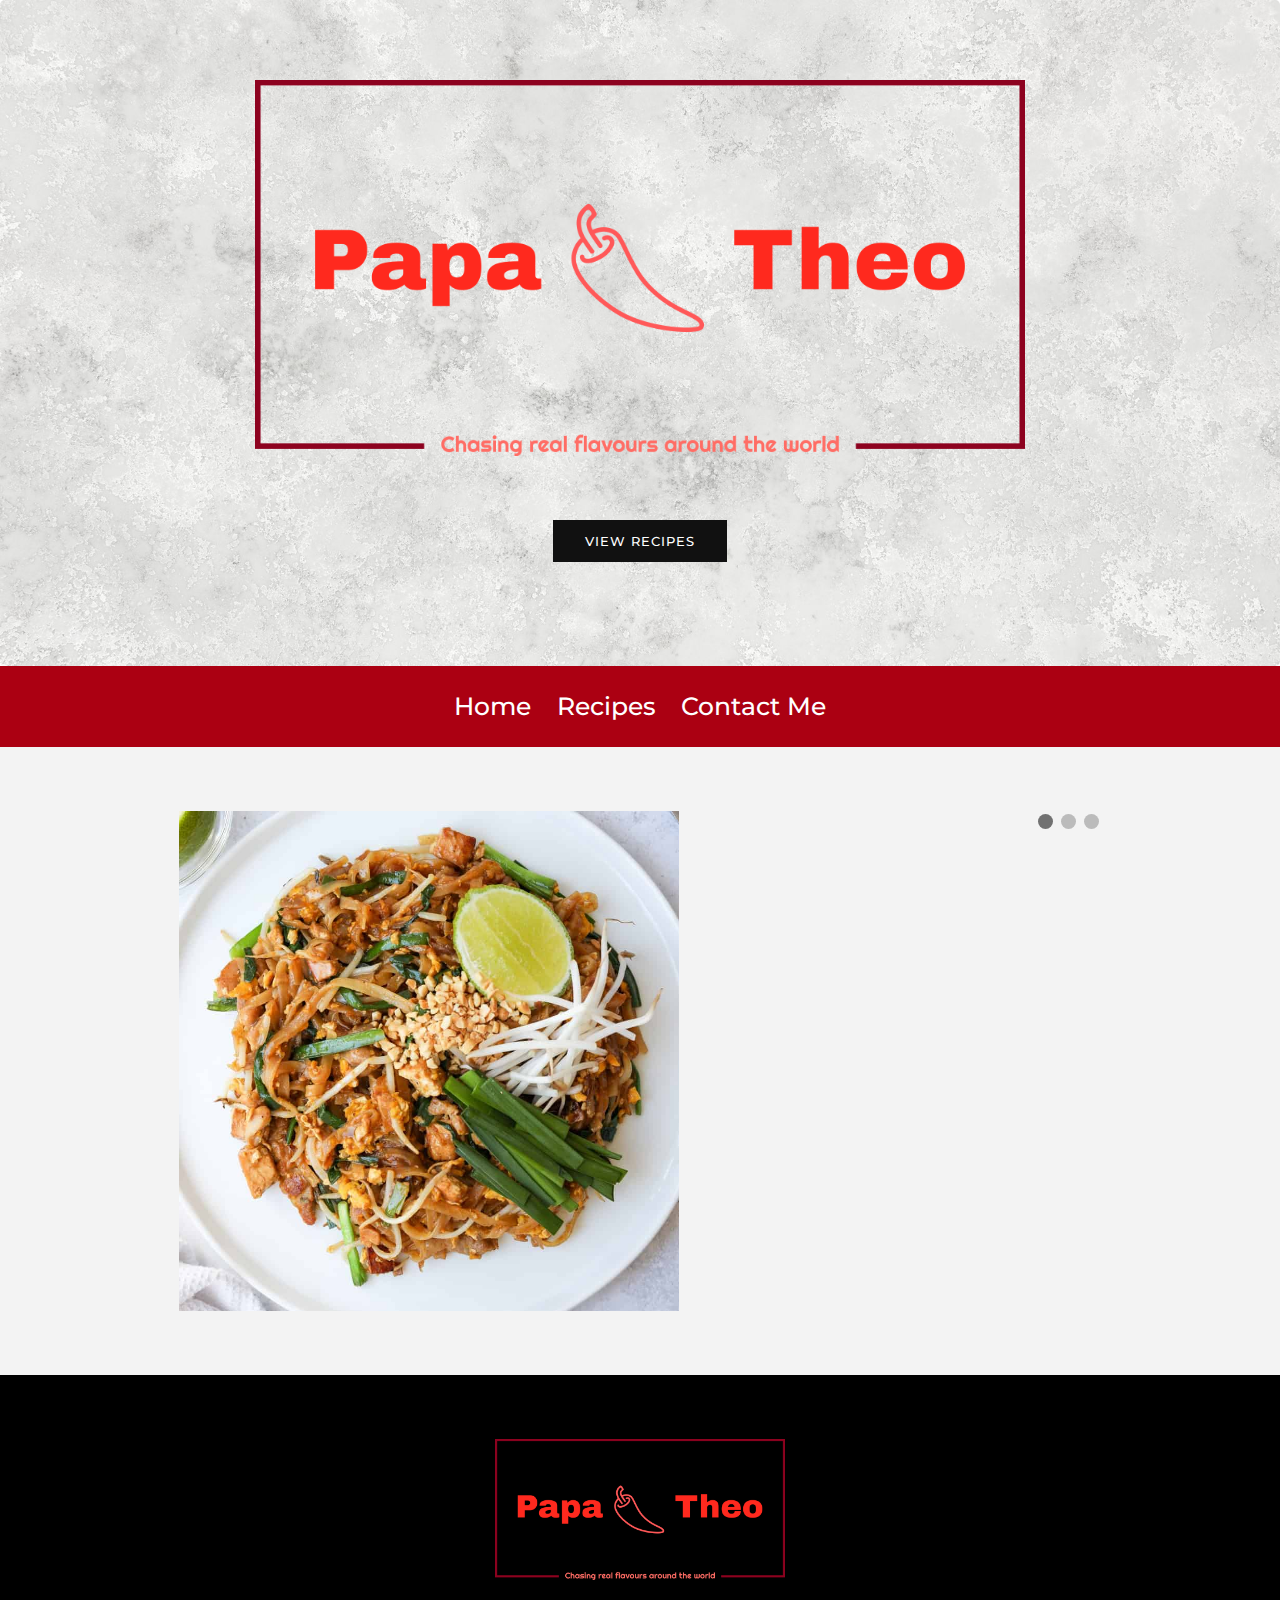
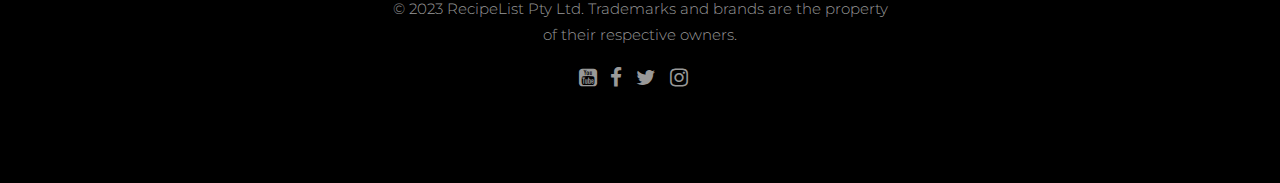
<file: index.html>
<!DOCTYPE html>
<html lang="en">

    <!-- Basic -->
    <meta charset="utf-8">
    <meta http-equiv="X-UA-Compatible" content="IE=edge">
    
    <!-- Mobile Metas -->
    <meta name="viewport" content="width=device-width, initial-scale=1, shrink-to-fit=no">
    
    <!-- Site Metas -->
    <title>Papa Theo Food Blog</title>
    <meta name="keywords" content="delicious and healthy food at home">
    <meta name="description" content="Home page of food blog">
    <meta name="author" content="Thevakorn Lauritsen">
    
    <!-- Site Icons -->
    <link rel="shortcut icon" href="images/favicon.ico" type="image/x-icon" />
    <link rel="apple-touch-icon" href="images/apple-touch-icon.png">
    
    <!-- Design fonts -->
    <link href="https://fonts.googleapis.com/css?family=Montserrat:300,400,400i,500,600,700,800,900" rel="stylesheet"> 

    <!-- Bootstrap core CSS -->
    <link href="css/bootstrap.css" rel="stylesheet">

    <!-- FontAwesome Icons core CSS -->
    <link href="css/font-awesome.min.css" rel="stylesheet">

    <!-- Custom styles for this template -->
    <link href="style.css" rel="stylesheet">

    <!-- Responsive styles for this template -->
    <link href="css/responsive.css" rel="stylesheet">

    <!-- Colors for this template -->
    <link href="css/colors.css" rel="stylesheet">

    <!-- Version Food CSS for this template -->
    <link href="css/version/food.css" rel="stylesheet">

    <!--[if lt IE 9]>
      <script src="https://oss.maxcdn.com/libs/html5shiv/3.7.0/html5shiv.js"></script>
      <script src="https://oss.maxcdn.com/libs/respond.js/1.4.2/respond.min.js"></script>
    <![endif]-->

</head>
<body>
    
    <div id="wrapper">
        <section id="cta" class="jumbotron text-center">
            <div class="container">
                <a href="index.html"><img src="foodphotos\Papa-Theo-Logo.png" alt="" class="img-fluid"></a>
                <!--<p>I love eating and creating food. Simple as that. There is nothing that can connect people closer to each other than food from other cuisines.</p>-->
                <a href="food-category.html" class="btn btn-primary">View Recipes</a>
            </div>
        </section>

        <header class="header">
            <div class="container">
                <nav class="navbar navbar-inverse navbar-toggleable-md">
                    <button class="navbar-toggler" type="button" data-toggle="collapse" data-target="#RecipeListmenu" aria-controls="RecipeListmenu" aria-expanded="false" aria-label="Toggle navigation">
                        <span class="navbar-toggler-icon"></span>
                    </button>
                    <div class="collapse navbar-collapse justify-content-md-center" id="RecipeListmenu">
                        <ul class="navbar-nav">
                            <li class="nav-item">
                                <a class="nav-link" href="index.html">Home</a>
                            </li>
                            <li class="nav-item">
                                <a class="nav-link" href="food-category.html">Recipes</a>
                            </li>
                            <li class="nav-item">
                                <a class="nav-link" href="food-contact.html">Contact Me</a>
                            </li>  
                        </ul>
                    </div>
                </nav>
            </div><!-- end container -->
        </header><!-- end header -->

        <section class="section lb text-muted">
            <div class="slider-container">
                <div class="slideshow-container">
                    <div class="mySlides fade">
                      <img src="foodphotos\Chicken-Pad-Thai.jpg" style="width:100%">
                    </div>
                    <div class="mySlides fade">
                      <img src="foodphotos\Thai-Red-Curry-Chicken.jpg" style="width:100%">
                    </div>
                    <div class="mySlides fade">
                      <img src="foodphotos\One-Pan-Asian-Chicken-and-Rice.jpg" style="width:100%">
                    </div>
                </div>
            </div>
            <br>
            <div style="text-align:center">
                <span class="dot"></span> 
                <span class="dot"></span> 
                <span class="dot"></span> 
            </div>
        </section>

        <footer class="footer">
            <div class="container">
                <div class="row">
                    <div class="col-lg-8 offset-lg-2">
                        <div class="widget">
                            <div class="footer-text text-center">
                                <a href="index.html"><img src="foodphotos\Papa-Theo-Logo.png" alt="" class="img-fluid"></a>
                                <p>© 2023 RecipeList Pty Ltd. Trademarks and brands are the property<br>of their respective owners. </p>
                                <div class="social">
                                    <a href="#" data-toggle="tooltip" data-placement="bottom" title="Youtube"><i class="fa fa-youtube-square"></i></a>
                                    <a href="#" data-toggle="tooltip" data-placement="bottom" title="Facebook"><i class="fa fa-facebook"></i></a>              
                                    <a href="#" data-toggle="tooltip" data-placement="bottom" title="Twitter"><i class="fa fa-twitter"></i></a>
                                    <a href="#" data-toggle="tooltip" data-placement="bottom" title="Instagram"><i class="fa fa-instagram"></i></a>
                                    <a href="#" data-toggle="tooltip" data-placement="bottom" title="Tiktok"><i class="fa fa-tiktok"></i></a>
                                </div>
                            </div><!-- end footer-text -->
                        </div><!-- end widget -->
                    </div><!-- end col -->
                </div>

                <div class="row">
                    <div class="col-md-12 text-center">
                        <br>
                        <!--<div class="copyright">&copy; RecipeList. Design: <a href="http://html.design">HTML Design</a>.</div>-->
                    </div>
                </div>
            </div><!-- end container -->
        </footer><!-- end footer -->

        <!--<div class="dmtop">Scroll to Top</div>-->
        
    </div><!-- end wrapper -->

    <!-- Core JavaScript
    ================================================== -->
    <script src="js/jquery.min.js"></script>
    <script src="js/tether.min.js"></script>
    <script src="js/bootstrap.min.js"></script>
    <script src="js/custom.js"></script>

</body>
</html>
</file>
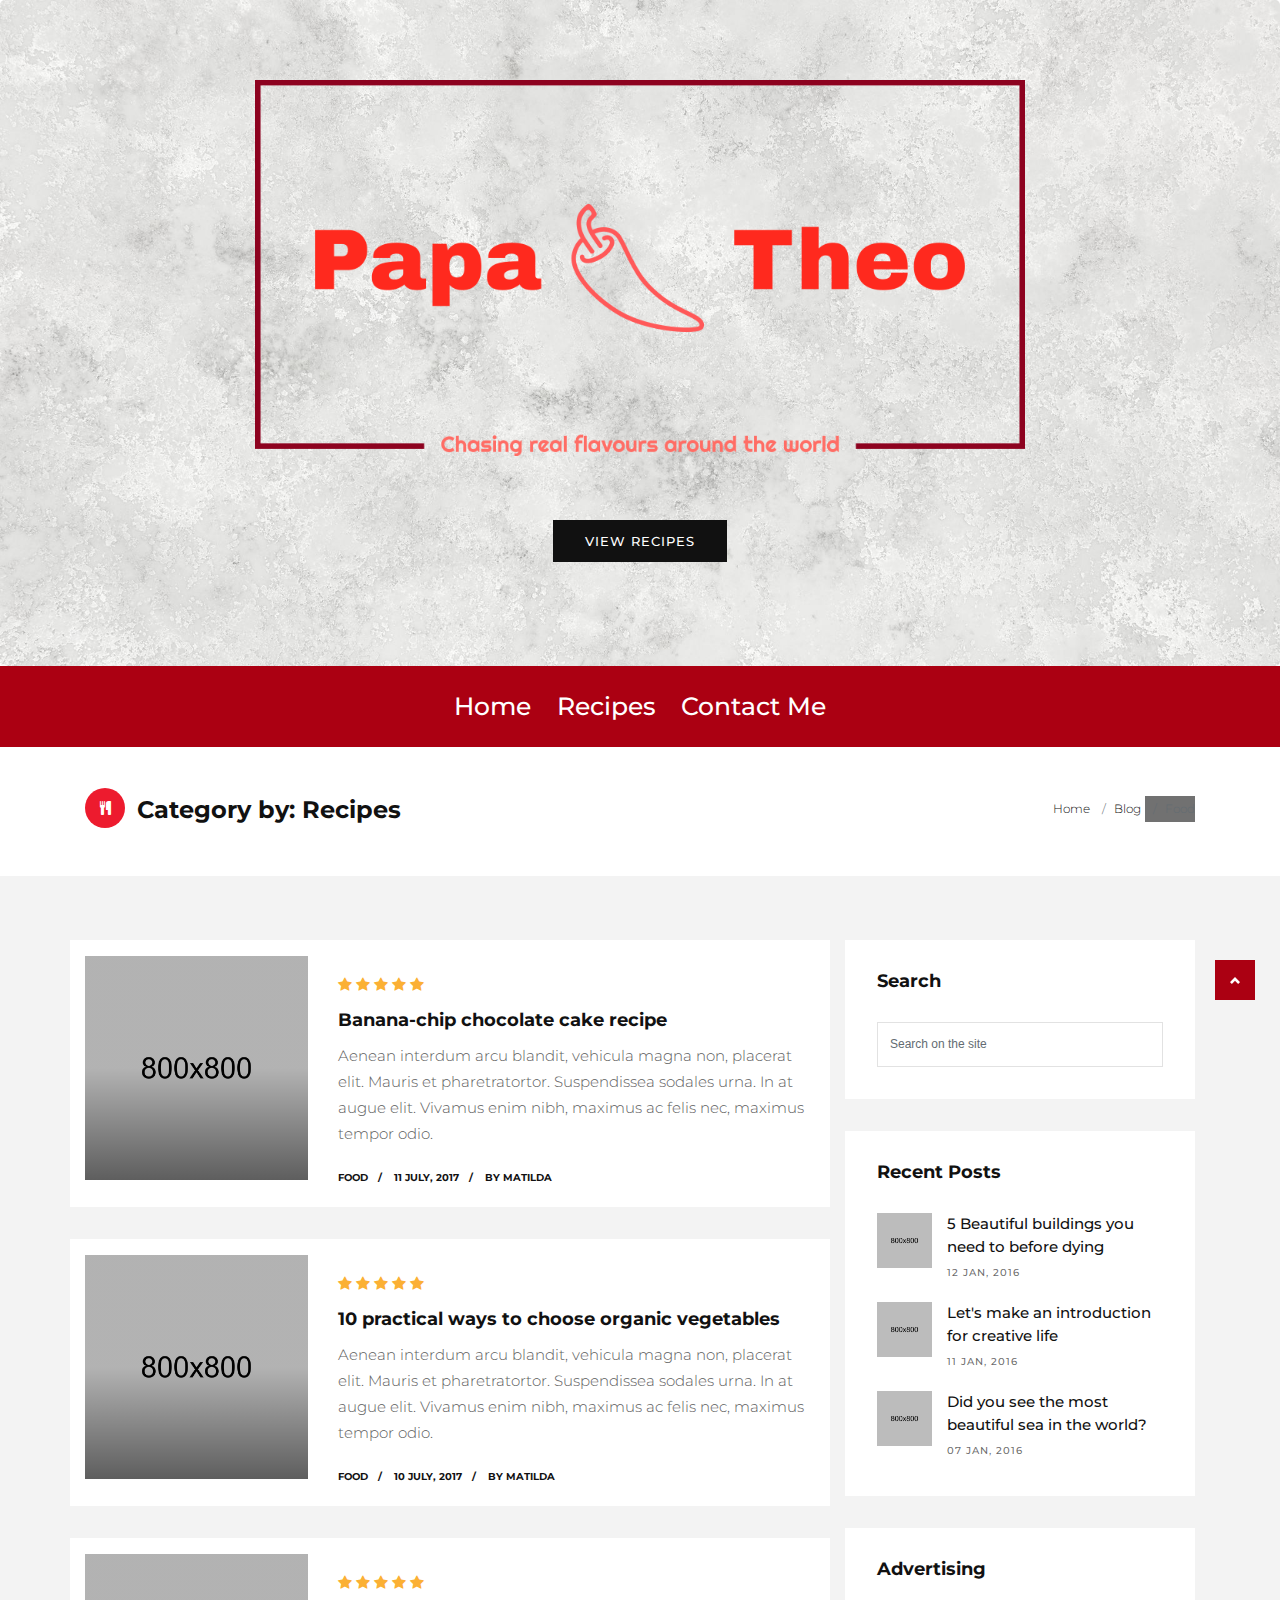
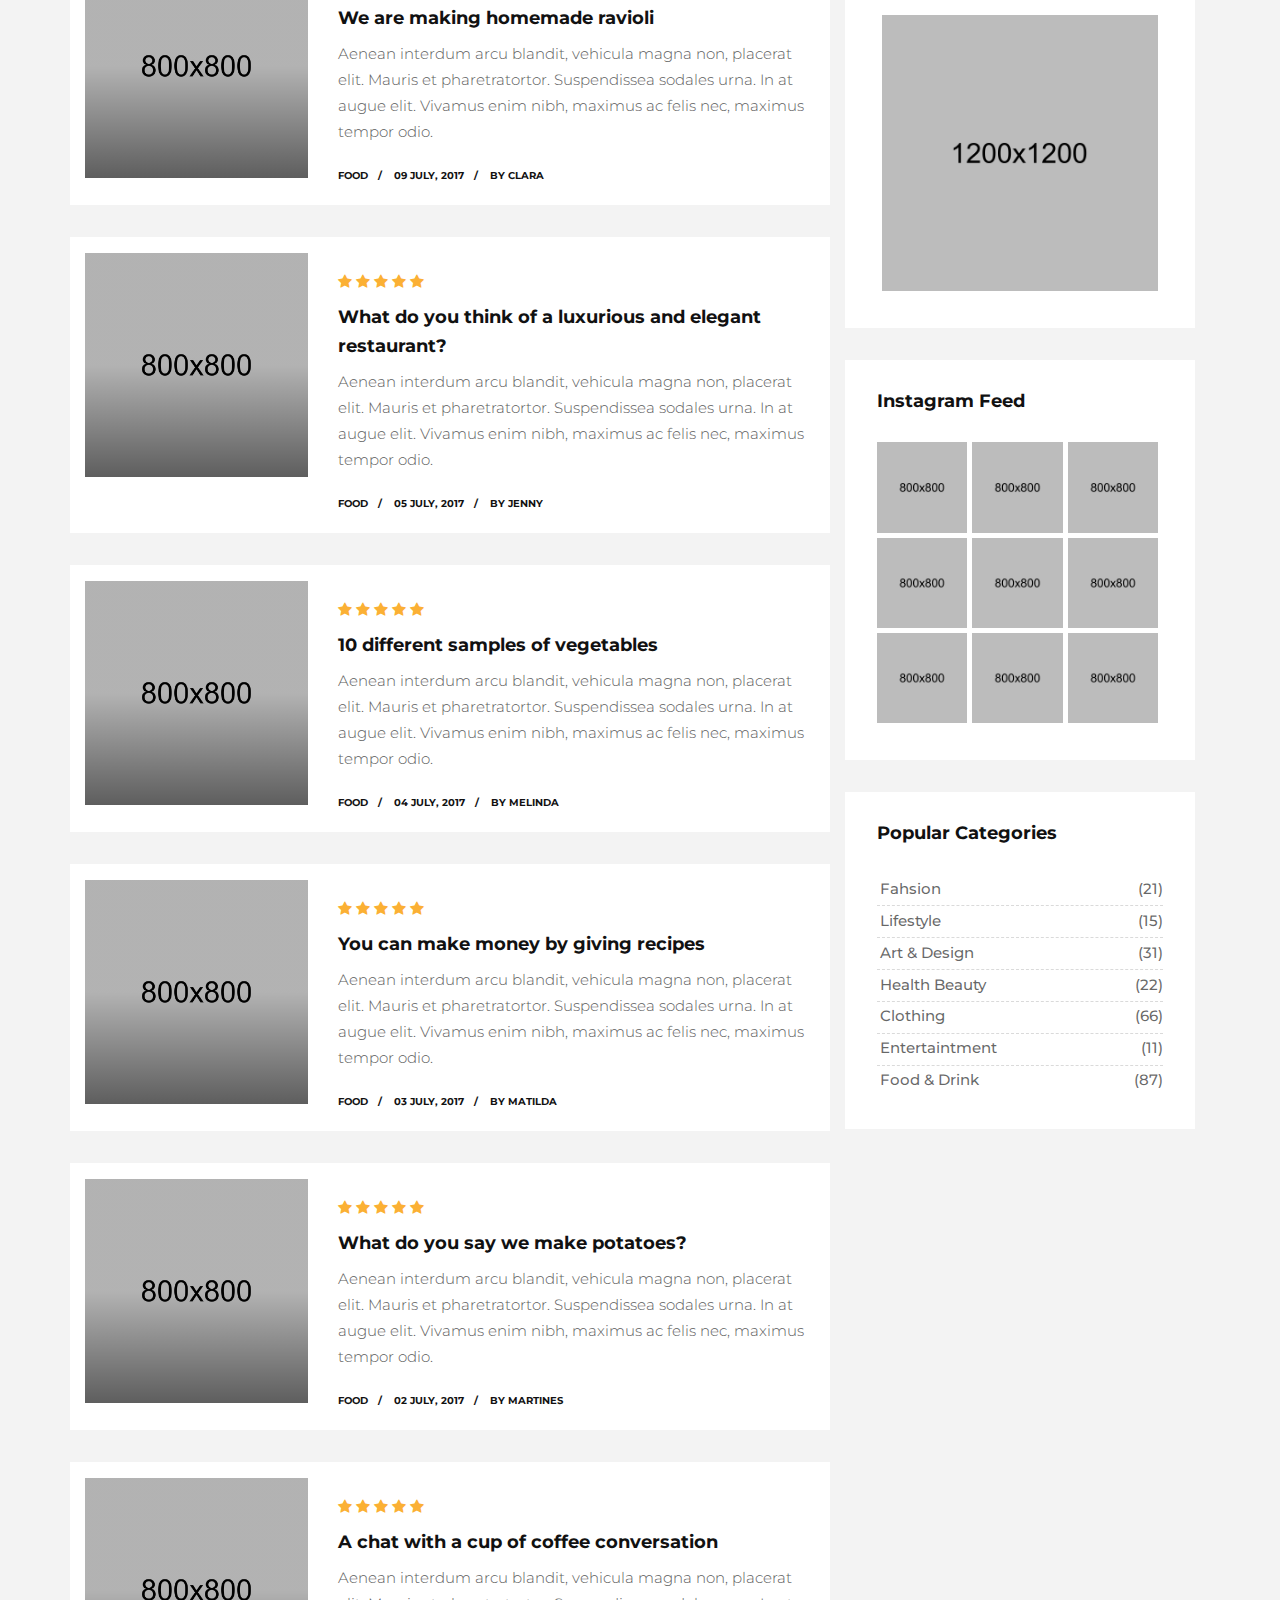
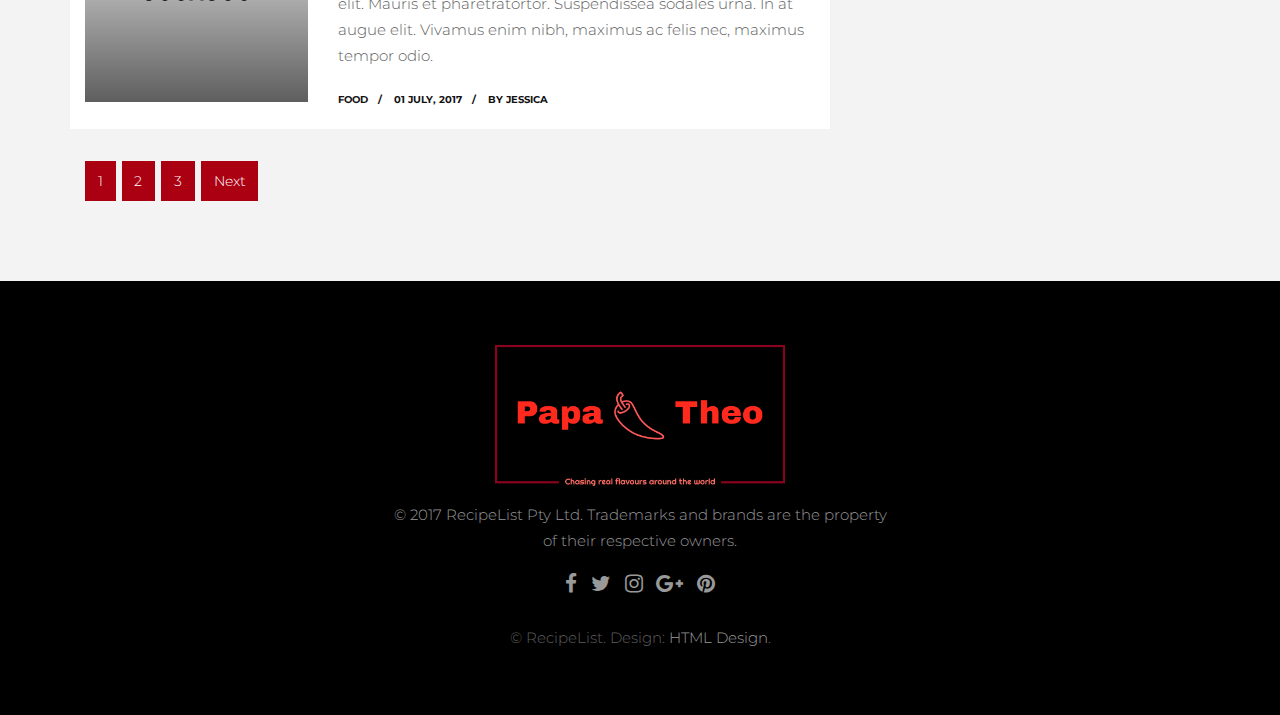
<file: food-category.html>
<!DOCTYPE html>
<html lang="en">

    <!-- Basic -->
    <meta charset="utf-8">
    <meta http-equiv="X-UA-Compatible" content="IE=edge">
    
    <!-- Mobile Metas -->
    <meta name="viewport" content="width=device-width, initial-scale=1, shrink-to-fit=no">
    
    <!-- Site Metas -->
    <title>RecipeList - Stylish Magazine Blog Template</title>
    <meta name="keywords" content="">
    <meta name="description" content="">
    <meta name="author" content="">
    
    <!-- Site Icons -->
    <link rel="shortcut icon" href="images/favicon.ico" type="image/x-icon" />
    <link rel="apple-touch-icon" href="images/apple-touch-icon.png">
    
    <!-- Design fonts -->
    <link href="https://fonts.googleapis.com/css?family=Montserrat:300,400,400i,500,600,700,800,900" rel="stylesheet"> 

    <!-- Bootstrap core CSS -->
    <link href="css/bootstrap.css" rel="stylesheet">

    <!-- FontAwesome Icons core CSS -->
    <link href="css/font-awesome.min.css" rel="stylesheet">

    <!-- Custom styles for this template -->
    <link href="style.css" rel="stylesheet">

    <!-- Responsive styles for this template -->
    <link href="css/responsive.css" rel="stylesheet">

    <!-- Colors for this template -->
    <link href="css/colors.css" rel="stylesheet">

    <!-- Version Food CSS for this template -->
    <link href="css/version/food.css" rel="stylesheet">

    <!--[if lt IE 9]>
      <script src="https://oss.maxcdn.com/libs/html5shiv/3.7.0/html5shiv.js"></script>
      <script src="https://oss.maxcdn.com/libs/respond.js/1.4.2/respond.min.js"></script>
    <![endif]-->

</head>
<body>
    
    <div id="wrapper">
        <section id="cta" class="jumbotron text-center">
            <div class="container">
                <a href="index.html"><img src="foodphotos/Papa-Theo-Logo.png" alt="" class="img-fluid"></a>
                <!--<p>Each year we've hosted the Best Food Blog Awards, we're astounded at the depth, variety, creativity, and ingenuity of the food blogs nominated..</p>-->
                <a href="#" class="btn btn-primary">View Recipes</a>
            </div>
        </section>

        <header class="header">
            <div class="container">
                <nav class="navbar navbar-inverse navbar-toggleable-md">
                    <button class="navbar-toggler" type="button" data-toggle="collapse" data-target="#RecipeListmenu" aria-controls="RecipeListmenu" aria-expanded="false" aria-label="Toggle navigation">
                        <span class="navbar-toggler-icon"></span>
                    </button>
                    <div class="collapse navbar-collapse justify-content-md-center" id="RecipeListmenu">
                        <ul class="navbar-nav">
                            <li class="nav-item">
                                <a class="nav-link" href="index.html">Home</a>
                            </li>
                            <li class="nav-item">
                                <a class="nav-link" href="food-category.html">Recipes</a>
                            </li>
                            <li class="nav-item">
                                <a class="nav-link" href="food-contact.html">Contact Me</a>
                            </li>  
                        </ul>
                    </div>
                </nav>
            </div><!-- end container -->
        </header><!-- end header -->

        <div class="page-title wb">
            <div class="container">
                <div class="row">
                    <div class="col-lg-8 col-md-8 col-sm-12 col-xs-12">
                        <h2><i class="fa fa-cutlery bg-red"></i> Category by: Recipes</h2>
                    </div><!-- end col -->
                    <div class="col-lg-4 col-md-4 col-sm-12 hidden-xs-down hidden-sm-down">
                        <ol class="breadcrumb">
                            <li class="breadcrumb-item"><a href="#">Home</a></li>
                            <li class="breadcrumb-item"><a href="#">Blog</a></li>
                            <li class="breadcrumb-item active">Food</li>
                        </ol>
                    </div><!-- end col -->                    
                </div><!-- end row -->
            </div><!-- end container -->
        </div><!-- end page-title -->

        <section class="section lb">
            <div class="container">
                <div class="row">
                    <div class="col-lg-8 col-md-12 col-sm-12 col-xs-12">
                        <div class="page-wrapper">
                            <div class="blog-list clearfix">
                                <div class="blog-box row">
                                    <div class="col-md-4">
                                        <div class="post-media">
                                            <a href="food-single.html" title="">
                                                <img src="upload/blog_square_05.jpg" alt="" class="img-fluid">
                                                <div class="hovereffect"></div>
                                            </a>
                                        </div><!-- end media -->
                                    </div><!-- end col -->

                                    <div class="blog-meta big-meta col-md-8">
                                        <div class="rating">
                                            <i class="fa fa-star"></i>
                                            <i class="fa fa-star"></i>
                                            <i class="fa fa-star"></i>
                                            <i class="fa fa-star"></i>
                                            <i class="fa fa-star"></i>
                                        </div>
                                        <h4><a href="food-single.html" title="">Banana-chip chocolate cake recipe</a></h4>
                                        <p>Aenean interdum arcu blandit, vehicula magna non, placerat elit. Mauris et pharetratortor. Suspendissea sodales urna. In at augue elit. Vivamus enim nibh, maximus ac felis nec, maximus tempor odio.</p>
                                        <small><a href="blog-category-01.html" title="">Food</a></small>
                                        <small><a href="food-single.html" title="">11 July, 2017</a></small>
                                        <small><a href="blog-author.html" title="">by Matilda</a></small>
                                    </div><!-- end meta -->
                                </div><!-- end blog-box -->

                                <hr class="invis">

                                <div class="blog-box row">
                                    <div class="col-md-4">
                                        <div class="post-media">
                                            <a href="food-single.html" title="">
                                                <img src="upload/blog_square_06.jpg" alt="" class="img-fluid">
                                                <div class="hovereffect"></div>
                                            </a>
                                        </div><!-- end media -->
                                    </div><!-- end col -->

                                    <div class="blog-meta big-meta col-md-8">
                                        <div class="rating">
                                            <i class="fa fa-star"></i>
                                            <i class="fa fa-star"></i>
                                            <i class="fa fa-star"></i>
                                            <i class="fa fa-star"></i>
                                            <i class="fa fa-star"></i>
                                        </div>
                                        <h4><a href="food-single.html" title="">10 practical ways to choose organic vegetables</a></h4>
                                        <p>Aenean interdum arcu blandit, vehicula magna non, placerat elit. Mauris et pharetratortor. Suspendissea sodales urna. In at augue elit. Vivamus enim nibh, maximus ac felis nec, maximus tempor odio.</p>
                                        <small><a href="blog-category-01.html" title="">Food</a></small>
                                        <small><a href="food-single.html" title="">10 July, 2017</a></small>
                                        <small><a href="blog-author.html" title="">by Matilda</a></small>
                                    </div><!-- end meta -->
                                </div><!-- end blog-box -->

                                <hr class="invis">

                                <div class="blog-box row">
                                    <div class="col-md-4">
                                        <div class="post-media">
                                            <a href="food-single.html" title="">
                                                <img src="upload/blog_square_07.jpg" alt="" class="img-fluid">
                                                <div class="hovereffect"></div>
                                            </a>
                                        </div><!-- end media -->
                                    </div><!-- end col -->

                                    <div class="blog-meta big-meta col-md-8">
                                        <div class="rating">
                                            <i class="fa fa-star"></i>
                                            <i class="fa fa-star"></i>
                                            <i class="fa fa-star"></i>
                                            <i class="fa fa-star"></i>
                                            <i class="fa fa-star"></i>
                                        </div>
                                        <h4><a href="food-single.html" title="">We are making homemade ravioli</a></h4>
                                        <p>Aenean interdum arcu blandit, vehicula magna non, placerat elit. Mauris et pharetratortor. Suspendissea sodales urna. In at augue elit. Vivamus enim nibh, maximus ac felis nec, maximus tempor odio.</p>
                                        <small><a href="blog-category-01.html" title="">Food</a></small>
                                        <small><a href="food-single.html" title="">09 July, 2017</a></small>
                                        <small><a href="blog-author.html" title="">by Clara</a></small>
                                    </div><!-- end meta -->
                                </div><!-- end blog-box -->

                                <hr class="invis">

                                <div class="blog-box row">
                                    <div class="col-md-4">
                                        <div class="post-media">
                                            <a href="food-single.html" title="">
                                                <img src="upload/blog_square_08.jpg" alt="" class="img-fluid">
                                                <div class="hovereffect"></div>
                                            </a>
                                        </div><!-- end media -->
                                    </div><!-- end col -->

                                    <div class="blog-meta big-meta col-md-8">
                                        <div class="rating">
                                            <i class="fa fa-star"></i>
                                            <i class="fa fa-star"></i>
                                            <i class="fa fa-star"></i>
                                            <i class="fa fa-star"></i>
                                            <i class="fa fa-star"></i>
                                        </div>
                                        <h4><a href="food-single.html" title="">What do you think of a luxurious and elegant restaurant?</a></h4>
                                        <p>Aenean interdum arcu blandit, vehicula magna non, placerat elit. Mauris et pharetratortor. Suspendissea sodales urna. In at augue elit. Vivamus enim nibh, maximus ac felis nec, maximus tempor odio.</p>
                                        <small><a href="blog-category-01.html" title="">Food</a></small>
                                        <small><a href="food-single.html" title="">05 July, 2017</a></small>
                                        <small><a href="blog-author.html" title="">by Jenny</a></small>
                                    </div><!-- end meta -->
                                </div><!-- end blog-box -->

                                <hr class="invis">

                                <div class="blog-box row">
                                    <div class="col-md-4">
                                        <div class="post-media">
                                            <a href="food-single.html" title="">
                                                <img src="upload/blog_square_09.jpg" alt="" class="img-fluid">
                                                <div class="hovereffect"></div>
                                            </a>
                                        </div><!-- end media -->
                                    </div><!-- end col -->

                                    <div class="blog-meta big-meta col-md-8">
                                        <div class="rating">
                                            <i class="fa fa-star"></i>
                                            <i class="fa fa-star"></i>
                                            <i class="fa fa-star"></i>
                                            <i class="fa fa-star"></i>
                                            <i class="fa fa-star"></i>
                                        </div>
                                        <h4><a href="food-single.html" title="">10 different samples of vegetables</a></h4>
                                        <p>Aenean interdum arcu blandit, vehicula magna non, placerat elit. Mauris et pharetratortor. Suspendissea sodales urna. In at augue elit. Vivamus enim nibh, maximus ac felis nec, maximus tempor odio.</p>
                                        <small><a href="blog-category-01.html" title="">Food</a></small>
                                        <small><a href="food-single.html" title="">04 July, 2017</a></small>
                                        <small><a href="blog-author.html" title="">by Melinda</a></small>
                                    </div><!-- end meta -->
                                </div><!-- end blog-box -->

                                <hr class="invis">

                                <div class="blog-box row">
                                    <div class="col-md-4">
                                        <div class="post-media">
                                            <a href="food-single.html" title="">
                                                <img src="upload/blog_square_10.jpg" alt="" class="img-fluid">
                                                <div class="hovereffect"></div>
                                            </a>
                                        </div><!-- end media -->
                                    </div><!-- end col -->

                                    <div class="blog-meta big-meta col-md-8">
                                        <div class="rating">
                                            <i class="fa fa-star"></i>
                                            <i class="fa fa-star"></i>
                                            <i class="fa fa-star"></i>
                                            <i class="fa fa-star"></i>
                                            <i class="fa fa-star"></i>
                                        </div>
                                        <h4><a href="food-single.html" title="">You can make money by giving recipes</a></h4>
                                        <p>Aenean interdum arcu blandit, vehicula magna non, placerat elit. Mauris et pharetratortor. Suspendissea sodales urna. In at augue elit. Vivamus enim nibh, maximus ac felis nec, maximus tempor odio.</p>
                                        <small><a href="blog-category-01.html" title="">Food</a></small>
                                        <small><a href="food-single.html" title="">03 July, 2017</a></small>
                                        <small><a href="blog-author.html" title="">by Matilda</a></small>
                                    </div><!-- end meta -->
                                </div><!-- end blog-box -->

                                <hr class="invis">

                                <div class="blog-box row">
                                    <div class="col-md-4">
                                        <div class="post-media">
                                            <a href="food-single.html" title="">
                                                <img src="upload/blog_square_11.jpg" alt="" class="img-fluid">
                                                <div class="hovereffect"></div>
                                            </a>
                                        </div><!-- end media -->
                                    </div><!-- end col -->

                                    <div class="blog-meta big-meta col-md-8">
                                        <div class="rating">
                                            <i class="fa fa-star"></i>
                                            <i class="fa fa-star"></i>
                                            <i class="fa fa-star"></i>
                                            <i class="fa fa-star"></i>
                                            <i class="fa fa-star"></i>
                                        </div>
                                        <h4><a href="single.html" title="">What do you say we make potatoes?</a></h4>
                                        <p>Aenean interdum arcu blandit, vehicula magna non, placerat elit. Mauris et pharetratortor. Suspendissea sodales urna. In at augue elit. Vivamus enim nibh, maximus ac felis nec, maximus tempor odio.</p>
                                        <small><a href="blog-category-01.html" title="">Food</a></small>
                                        <small><a href="food-single.html" title="">02 July, 2017</a></small>
                                        <small><a href="blog-author.html" title="">by Martines</a></small>
                                    </div><!-- end meta -->
                                </div><!-- end blog-box -->

                                <hr class="invis">

                                <div class="blog-box row">
                                    <div class="col-md-4">
                                        <div class="post-media">
                                            <a href="food-single.html" title="">
                                                <img src="upload/blog_square_12.jpg" alt="" class="img-fluid">
                                                <div class="hovereffect"></div>
                                            </a>
                                        </div><!-- end media -->
                                    </div><!-- end col -->

                                    <div class="blog-meta big-meta col-md-8">
                                        <div class="rating">
                                            <i class="fa fa-star"></i>
                                            <i class="fa fa-star"></i>
                                            <i class="fa fa-star"></i>
                                            <i class="fa fa-star"></i>
                                            <i class="fa fa-star"></i>
                                        </div>
                                        <h4><a href="single.html" title="">A chat with a cup of coffee conversation</a></h4>
                                        <p>Aenean interdum arcu blandit, vehicula magna non, placerat elit. Mauris et pharetratortor. Suspendissea sodales urna. In at augue elit. Vivamus enim nibh, maximus ac felis nec, maximus tempor odio.</p>
                                        <small><a href="blog-category-01.html" title="">Food</a></small>
                                        <small><a href="food-single.html" title="">01 July, 2017</a></small>
                                        <small><a href="blog-author.html" title="">by Jessica</a></small>
                                    </div><!-- end meta -->
                                </div><!-- end blog-box -->
                            </div><!-- end blog-list -->
                        </div><!-- end page-wrapper -->

                        <hr class="invis">

                        <div class="row">
                            <div class="col-md-12">
                                <nav aria-label="Page navigation">
                                    <ul class="pagination justify-content-start">
                                        <li class="page-item"><a class="page-link" href="#">1</a></li>
                                        <li class="page-item"><a class="page-link" href="#">2</a></li>
                                        <li class="page-item"><a class="page-link" href="#">3</a></li>
                                        <li class="page-item">
                                            <a class="page-link" href="#">Next</a>
                                        </li>
                                    </ul>
                                </nav>
                            </div><!-- end col -->
                        </div><!-- end row -->
                    </div><!-- end col -->

                    <div class="col-lg-4 col-md-12 col-sm-12 col-xs-12">
                        <div class="sidebar">
                            <div class="widget">
                                <h2 class="widget-title">Search</h2>
                                <form class="search-form">
                                    <input type="text" class="form-control" placeholder="Search on the site">
                                </form>
                            </div><!-- end widget -->

                            <div class="widget">
                                <h2 class="widget-title">Recent Posts</h2>
                                <div class="blog-list-widget">
                                    <div class="list-group">
                                        <a href="single.html" class="list-group-item list-group-item-action flex-column align-items-start">
                                            <div class="w-100 justify-content-between">
                                                <img src="upload/blog_square_14.jpg" alt="" class="img-fluid float-left">
                                                <h5 class="mb-1">5 Beautiful buildings you need to before dying</h5>
                                                <small>12 Jan, 2016</small>
                                            </div>
                                        </a>

                                        <a href="single.html" class="list-group-item list-group-item-action flex-column align-items-start">
                                            <div class="w-100 justify-content-between">
                                                <img src="upload/blog_square_12.jpg" alt="" class="img-fluid float-left">
                                                <h5 class="mb-1">Let's make an introduction for creative life</h5>
                                                <small>11 Jan, 2016</small>
                                            </div>
                                        </a>

                                        <a href="single.html" class="list-group-item list-group-item-action flex-column align-items-start">
                                            <div class="w-100 last-item justify-content-between">
                                                <img src="upload/blog_square_11.jpg" alt="" class="img-fluid float-left">
                                                <h5 class="mb-1">Did you see the most beautiful sea in the world?</h5>
                                                <small>07 Jan, 2016</small>
                                            </div>
                                        </a>
                                    </div>
                                </div><!-- end blog-list -->
                            </div><!-- end widget -->

                            <div class="widget">
                                <h2 class="widget-title">Advertising</h2>
                                <div class="banner-spot clearfix">
                                    <div class="banner-img">
                                        <img src="upload/banner_03.jpg" alt="" class="img-fluid">
                                    </div><!-- end banner-img -->
                                </div><!-- end banner -->
                            </div><!-- end widget -->

                            <div class="widget">
                                <h2 class="widget-title">Instagram Feed</h2>
                                <div class="instagram-wrapper clearfix">
                                    <a href="#"><img src="upload/blog_square_05.jpg" alt="" class="img-fluid"></a>
                                    <a href="#"><img src="upload/blog_square_06.jpg" alt="" class="img-fluid"></a>
                                    <a href="#"><img src="upload/blog_square_07.jpg" alt="" class="img-fluid"></a>
                                    <a href="#"><img src="upload/blog_square_08.jpg" alt="" class="img-fluid"></a>
                                    <a href="#"><img src="upload/blog_square_09.jpg" alt="" class="img-fluid"></a>
                                    <a href="#"><img src="upload/blog_square_10.jpg" alt="" class="img-fluid"></a>
                                    <a href="#"><img src="upload/blog_square_11.jpg" alt="" class="img-fluid"></a>
                                    <a href="#"><img src="upload/blog_square_12.jpg" alt="" class="img-fluid"></a>
                                    <a href="#"><img src="upload/blog_square_13.jpg" alt="" class="img-fluid"></a>
                                </div><!-- end Instagram wrapper -->
                            </div><!-- end widget -->

                            <div class="widget">
                                <h2 class="widget-title">Popular Categories</h2>
                                <div class="link-widget">
                                    <ul>
                                        <li><a href="#">Fahsion <span>(21)</span></a></li>
                                        <li><a href="#">Lifestyle <span>(15)</span></a></li>
                                        <li><a href="#">Art & Design <span>(31)</span></a></li>
                                        <li><a href="#">Health Beauty <span>(22)</span></a></li>
                                        <li><a href="#">Clothing <span>(66)</span></a></li>
                                        <li><a href="#">Entertaintment <span>(11)</span></a></li>
                                        <li><a href="#">Food & Drink <span>(87)</span></a></li>
                                    </ul>
                                </div><!-- end link-widget -->
                            </div><!-- end widget -->
                        </div><!-- end sidebar -->
                    </div><!-- end col -->
                </div><!-- end row -->
            </div><!-- end container -->
        </section>

        <footer class="footer">
            <div class="container">
                <div class="row">
                    <div class="col-lg-8 offset-lg-2">
                        <div class="widget">
                            <div class="footer-text text-center">
                                <a href="index.html"><img src="foodphotos/Papa-Theo-Logo.png" alt="" class="img-fluid"></a>
                                <p>© 2017 RecipeList Pty Ltd. Trademarks and brands are the property<br>of their respective owners. </p>
                                <div class="social">
                                    <a href="#" data-toggle="tooltip" data-placement="bottom" title="Facebook"><i class="fa fa-facebook"></i></a>              
                                    <a href="#" data-toggle="tooltip" data-placement="bottom" title="Twitter"><i class="fa fa-twitter"></i></a>
                                    <a href="#" data-toggle="tooltip" data-placement="bottom" title="Instagram"><i class="fa fa-instagram"></i></a>
                                    <a href="#" data-toggle="tooltip" data-placement="bottom" title="Google Plus"><i class="fa fa-google-plus"></i></a>
                                    <a href="#" data-toggle="tooltip" data-placement="bottom" title="Pinterest"><i class="fa fa-pinterest"></i></a>
                                </div>
                            </div><!-- end footer-text -->
                        </div><!-- end widget -->
                    </div><!-- end col -->
                </div>

                <div class="row">
                    <div class="col-md-12 text-center">
                        <br>
                        <div class="copyright">&copy; RecipeList. Design: <a href="http://html.design">HTML Design</a>.</div>
                    </div>
                </div>
            </div><!-- end container -->
        </footer><!-- end footer -->

        <div class="dmtop">Scroll to Top</div>
        
    </div><!-- end wrapper -->

    <!-- Core JavaScript
    ================================================== -->
    <script src="js/jquery.min.js"></script>
    <script src="js/tether.min.js"></script>
    <script src="js/bootstrap.min.js"></script>
    <script src="js/custom.js"></script>

</body>
</html>
</file>
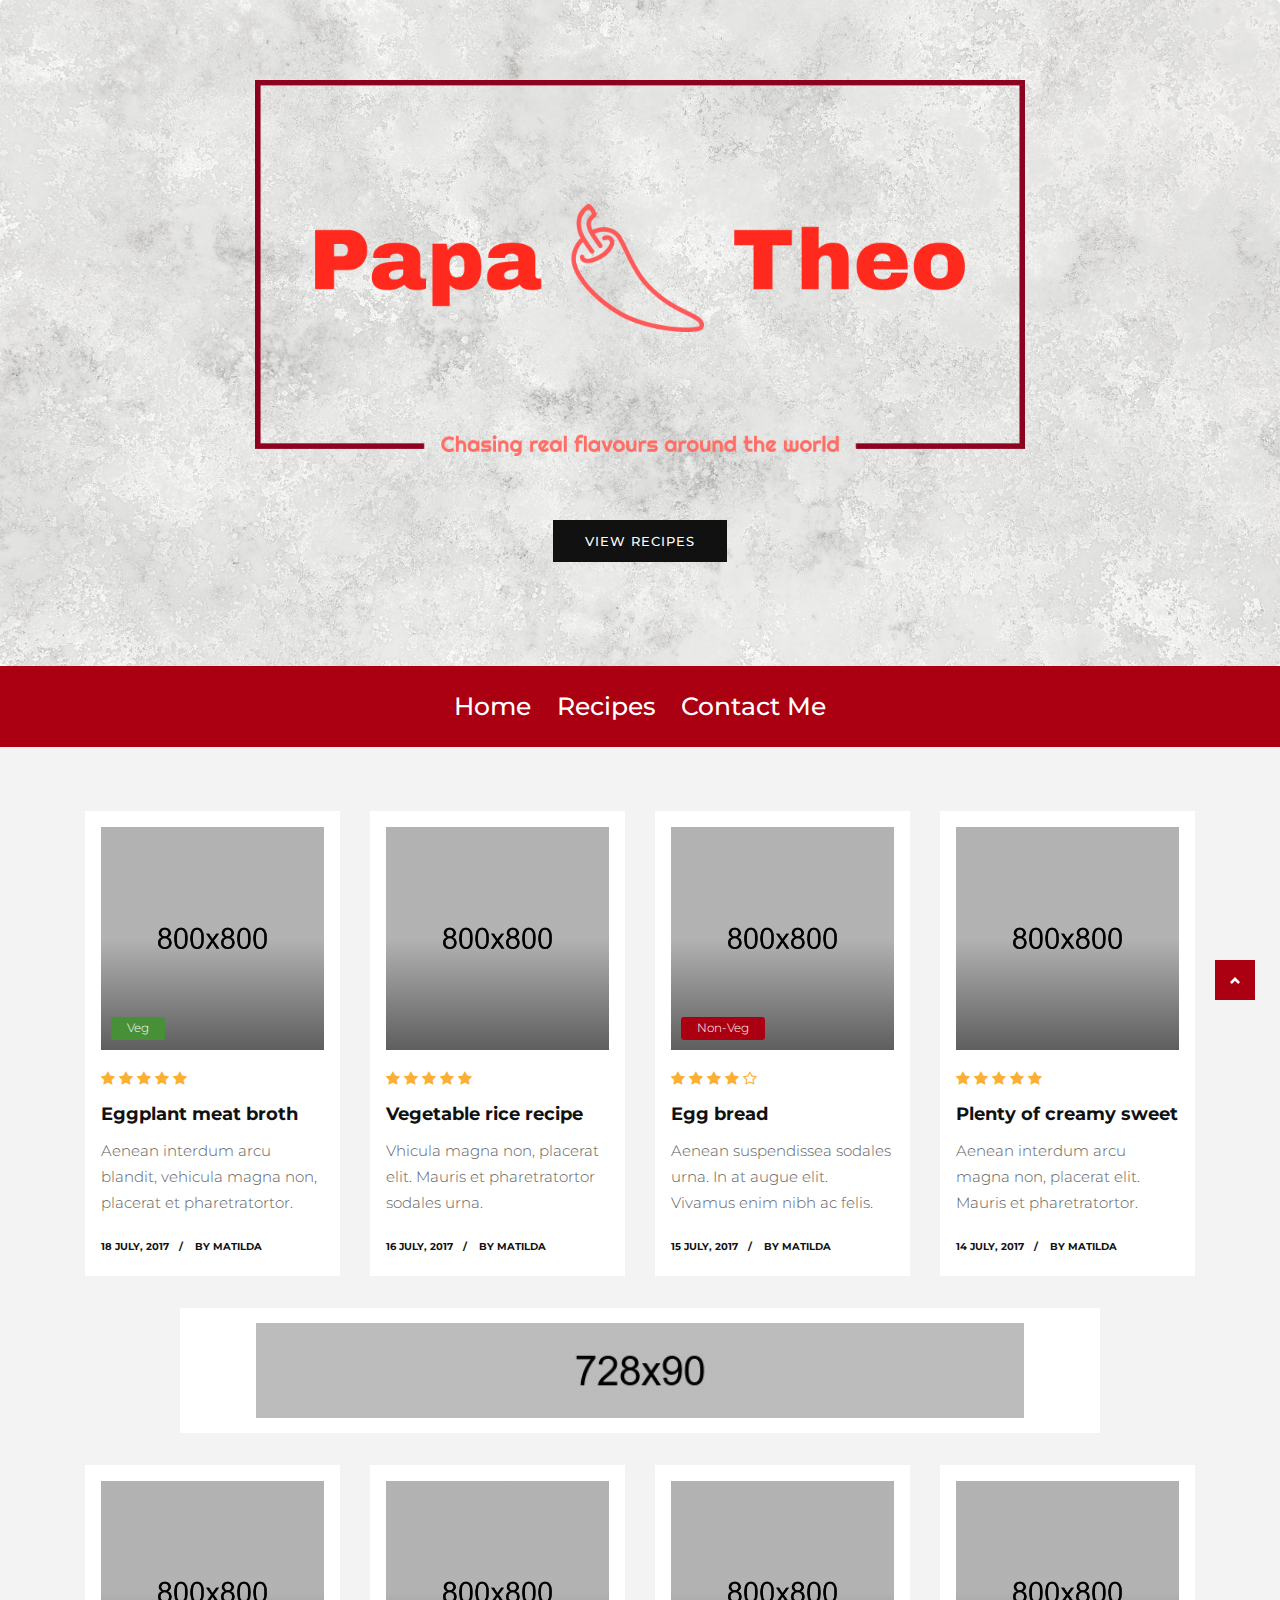
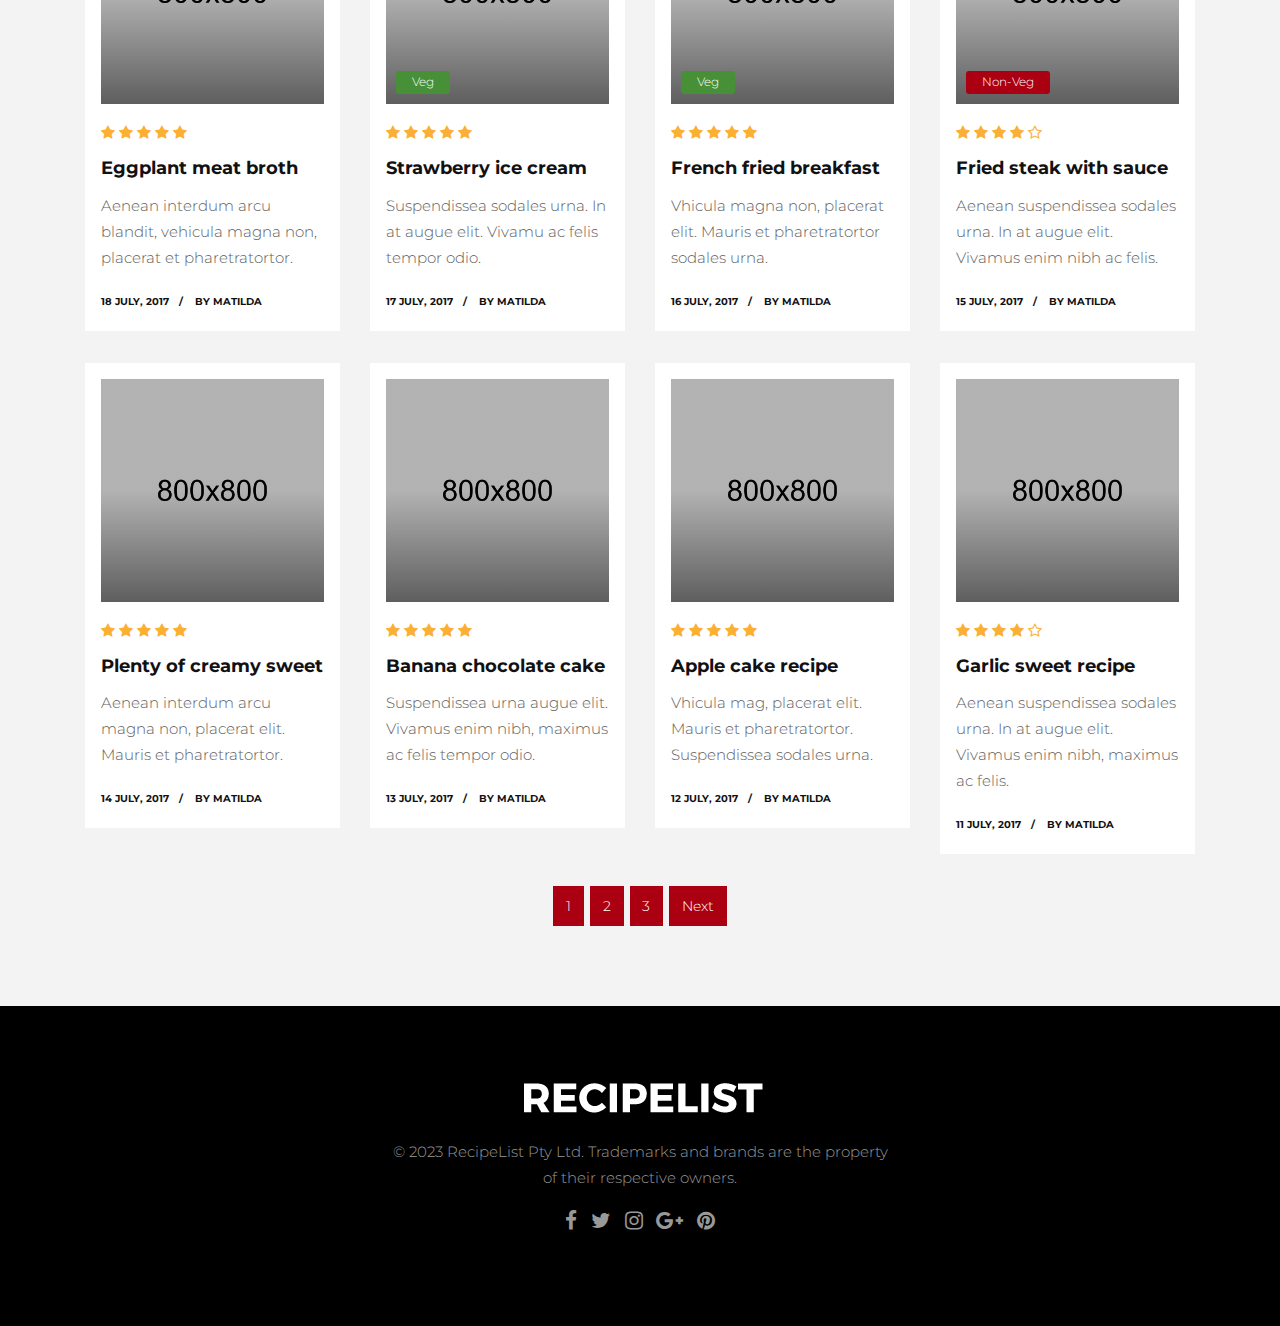
<file: food-index.html>
<!DOCTYPE html>
<html lang="en">

    <!-- Basic -->
    <meta charset="utf-8">
    <meta http-equiv="X-UA-Compatible" content="IE=edge">
    
    <!-- Mobile Metas -->
    <meta name="viewport" content="width=device-width, initial-scale=1, shrink-to-fit=no">
    
    <!-- Site Metas -->
    <title>RecipeList - Stylish Magazine Blog Template</title>
    <meta name="keywords" content="delicious and healthy food at home">
    <meta name="description" content="Home page of food blog">
    <meta name="author" content="Thevakorn Lauritsen">
    
    <!-- Site Icons -->
    <link rel="shortcut icon" href="images/favicon.ico" type="image/x-icon" />
    <link rel="apple-touch-icon" href="images/apple-touch-icon.png">
    
    <!-- Design fonts -->
    <link href="https://fonts.googleapis.com/css?family=Montserrat:300,400,400i,500,600,700,800,900" rel="stylesheet"> 

    <!-- Bootstrap core CSS -->
    <link href="css/bootstrap.css" rel="stylesheet">

    <!-- FontAwesome Icons core CSS -->
    <link href="css/font-awesome.min.css" rel="stylesheet">

    <!-- Custom styles for this template -->
    <link href="style.css" rel="stylesheet">

    <!-- Responsive styles for this template -->
    <link href="css/responsive.css" rel="stylesheet">

    <!-- Colors for this template -->
    <link href="css/colors.css" rel="stylesheet">

    <!-- Version Food CSS for this template -->
    <link href="css/version/food.css" rel="stylesheet">

    <!--[if lt IE 9]>
      <script src="https://oss.maxcdn.com/libs/html5shiv/3.7.0/html5shiv.js"></script>
      <script src="https://oss.maxcdn.com/libs/respond.js/1.4.2/respond.min.js"></script>
    <![endif]-->

</head>
<body>
    
    <div id="wrapper">
        <section id="cta" class="jumbotron text-center">
            <div class="container">
                <a href="food-index.html"><img src="foodphotos/Papa-Theo-Logo.png" alt="" class="img-fluid"></a>
                <!--<p>I love eating and creating food. Simple as that. There is nothing that can connect people closer to each other than food from other cuisines.</p>-->
                <a href="food-category.html" class="btn btn-primary">View Recipes</a>
            </div>
        </section>

        <header class="header">
            <div class="container">
                <nav class="navbar navbar-inverse navbar-toggleable-md">
                    <button class="navbar-toggler" type="button" data-toggle="collapse" data-target="#RecipeListmenu" aria-controls="RecipeListmenu" aria-expanded="false" aria-label="Toggle navigation">
                        <span class="navbar-toggler-icon"></span>
                    </button>
                    <div class="collapse navbar-collapse justify-content-md-center" id="RecipeListmenu">
                        <ul class="navbar-nav">
                            <li class="nav-item">
                                <a class="nav-link" href="food-index.html">Home</a>
                            </li>
                            <li class="nav-item">
                                <a class="nav-link" href="food-category.html">Recipes</a>
                            </li>
                            <li class="nav-item">
                                <a class="nav-link" href="food-contact.html">Contact Me</a>
                            </li>  
                        </ul>
                    </div>
                </nav>
            </div><!-- end container -->
        </header><!-- end header -->

        <section class="section lb text-muted">
            <div class="container">
                <div class="row grid-style">
                    <div class="col-lg-3 col-md-6 col-sm-12 col-xs-12">
                        <div class="blog-box">
                            <div class="post-media">
                                <a href="food-single.html" title="">    
                                    <span class="detail veg">Veg</span>
                                    <img src="upload/blog_square_10.jpg" alt="" class="img-fluid">
                                    <div class="hovereffect"></div>
                                </a>
                            </div><!-- end media -->

                            <div class="blog-meta big-meta">
                                <div class="rating">
                                    <i class="fa fa-star"></i>
                                    <i class="fa fa-star"></i>
                                    <i class="fa fa-star"></i>
                                    <i class="fa fa-star"></i>
                                    <i class="fa fa-star"></i>
                                </div>
                                <h4><a href="food-single.html" title="">Eggplant meat broth</a></h4>
                                <p>Aenean interdum arcu blandit, vehicula magna non, placerat et pharetratortor.</p>
                                <small><a href="food-single.html" title="">18 July, 2017</a></small>
                                <small><a href="#" title="">by Matilda</a></small>
                            </div><!-- end meta -->
                        </div><!-- end blog-box -->
                    </div><!-- end col -->

                    <div class="col-lg-3 col-md-6 col-sm-12 col-xs-12">
                        <div class="blog-box">
                            <div class="post-media">
                                <a href="food-single.html" title="">
                                    <img src="upload/blog_square_12.jpg" alt="" class="img-fluid">
                                    <div class="hovereffect"></div>
                                </a>
                            </div><!-- end media -->

                            <div class="blog-meta big-meta">
                                <div class="rating">
                                    <i class="fa fa-star"></i>
                                    <i class="fa fa-star"></i>
                                    <i class="fa fa-star"></i>
                                    <i class="fa fa-star"></i>
                                    <i class="fa fa-star"></i>
                                </div>
                                <h4><a href="food-single.html" title="">Vegetable rice recipe</a></h4>
                                <p>Vhicula magna non, placerat elit. Mauris et pharetratortor sodales urna.</p>
                                <small><a href="food-single.html" title="">16 July, 2017</a></small>
                                <small><a href="#" title="">by Matilda</a></small>
                            </div><!-- end meta -->
                        </div><!-- end blog-box -->
                    </div><!-- end col -->

                    <div class="col-lg-3 col-md-6 col-sm-12 col-xs-12">
                        <div class="blog-box">
                            <div class="post-media">
                                <a href="food-single.html" title="">
                                    <span class="detail nonveg">Non-Veg</span>
                                    <img src="upload/blog_square_13.jpg" alt="" class="img-fluid">
                                    <div class="hovereffect"></div>
                                </a>
                            </div><!-- end media -->

                            <div class="blog-meta big-meta">
                                <div class="rating">
                                    <i class="fa fa-star"></i>
                                    <i class="fa fa-star"></i>
                                    <i class="fa fa-star"></i>
                                    <i class="fa fa-star"></i>
                                    <i class="fa fa-star-o"></i>
                                </div>
                                <h4><a href="food-single.html" title="">Egg bread</a></h4>
                                <p>Aenean suspendissea sodales urna. In at augue elit. Vivamus enim nibh ac felis.</p>
                                <small><a href="food-single.html" title="">15 July, 2017</a></small>
                                <small><a href="#" title="">by Matilda</a></small>
                            </div><!-- end meta -->
                        </div><!-- end blog-box -->
                    </div><!-- end col -->

                    <div class="col-lg-3 col-md-6 col-sm-12 col-xs-12">
                        <div class="blog-box">
                            <div class="post-media">
                                <a href="food-single.html" title="">
                                    <img src="upload/blog_square_05.jpg" alt="" class="img-fluid">
                                    <div class="hovereffect"></div>
                                </a>
                            </div><!-- end media -->

                            <div class="blog-meta big-meta">
                                <div class="rating">
                                    <i class="fa fa-star"></i>
                                    <i class="fa fa-star"></i>
                                    <i class="fa fa-star"></i>
                                    <i class="fa fa-star"></i>
                                    <i class="fa fa-star"></i>
                                </div>
                                <h4><a href="food-single.html" title="">Plenty of creamy sweet</a></h4>
                                <p>Aenean interdum arcu magna non, placerat elit. Mauris et pharetratortor.</p>
                                <small><a href="food-single.html" title="">14 July, 2017</a></small>
                                <small><a href="#" title="">by Matilda</a></small>
                            </div><!-- end meta -->
                        </div><!-- end blog-box -->
                    </div><!-- end col -->
                </div><!-- end row -->
                
                <hr class="invis">

                <div class="row">
                    <div class="col-lg-10 offset-lg-1">
                        <div class="banner-spot clearfix">
                            <div class="banner-img">
                                <img src="upload/banner_06.jpg" alt="" class="img-fluid">
                            </div><!-- end banner-img -->
                        </div><!-- end banner -->
                    </div><!-- end col -->
                </div><!-- end row -->

                <hr class="invis3">

                <div class="row grid-style">
                    <div class="col-lg-3 col-md-6 col-sm-12 col-xs-12">
                        <div class="blog-box">
                            <div class="post-media">
                                <a href="food-single.html" title="">
                                    <img src="upload/blog_square_17.jpg" alt="" class="img-fluid">
                                    <div class="hovereffect"></div>
                                </a>
                            </div><!-- end media -->

                            <div class="blog-meta big-meta">
                                <div class="rating">
                                    <i class="fa fa-star"></i>
                                    <i class="fa fa-star"></i>
                                    <i class="fa fa-star"></i>
                                    <i class="fa fa-star"></i>
                                    <i class="fa fa-star"></i>
                                </div>
                                <h4><a href="food-single.html" title="">Eggplant meat broth</a></h4>
                                <p>Aenean interdum arcu blandit, vehicula magna non, placerat et pharetratortor.</p>
                                <small><a href="food-single.html" title="">18 July, 2017</a></small>
                                <small><a href="#" title="">by Matilda</a></small>
                            </div><!-- end meta -->
                        </div><!-- end blog-box -->
                    </div><!-- end col -->
              
                    <div class="col-lg-3 col-md-6 col-sm-12 col-xs-12">
                        <div class="blog-box">
                            <div class="post-media">
                                <a href="food-single.html" title="">
                                    <span class="detail veg">Veg</span>
                                    <img src="upload/blog_square_16.jpg" alt="" class="img-fluid">
                                    <div class="hovereffect"></div>
                                </a>
                            </div><!-- end media -->

                            <div class="blog-meta big-meta">
                                <div class="rating">
                                    <i class="fa fa-star"></i>
                                    <i class="fa fa-star"></i>
                                    <i class="fa fa-star"></i>
                                    <i class="fa fa-star"></i>
                                    <i class="fa fa-star"></i>
                                </div>
                                <h4><a href="food-single.html" title="">Strawberry ice cream</a></h4>
                                <p>Suspendissea sodales urna. In at augue elit. Vivamu ac felis tempor odio.</p>
                                <small><a href="food-single.html" title="">17 July, 2017</a></small>
                                <small><a href="#" title="">by Matilda</a></small>
                            </div><!-- end meta -->
                        </div><!-- end blog-box -->
                    </div><!-- end col -->

                    <div class="col-lg-3 col-md-6 col-sm-12 col-xs-12">
                        <div class="blog-box">
                            <div class="post-media">
                                <a href="food-single.html" title="">
                                    <span class="detail veg">Veg</span>
                                    <img src="upload/blog_square_15.jpg" alt="" class="img-fluid">
                                    <div class="hovereffect"></div>
                                </a>
                            </div><!-- end media -->

                            <div class="blog-meta big-meta">
                                <div class="rating">
                                    <i class="fa fa-star"></i>
                                    <i class="fa fa-star"></i>
                                    <i class="fa fa-star"></i>
                                    <i class="fa fa-star"></i>
                                    <i class="fa fa-star"></i>
                                </div>
                                <h4><a href="food-single.html" title="">French fried breakfast</a></h4>
                                <p>Vhicula magna non, placerat elit. Mauris et pharetratortor sodales urna.</p>
                                <small><a href="food-single.html" title="">16 July, 2017</a></small>
                                <small><a href="#" title="">by Matilda</a></small>
                            </div><!-- end meta -->
                        </div><!-- end blog-box -->
                    </div><!-- end col -->

                    <div class="col-lg-3 col-md-6 col-sm-12 col-xs-12">
                        <div class="blog-box">
                            <div class="post-media">
                                <a href="food-single.html" title="">
                                    <span class="detail nonveg">Non-Veg</span>
                                    <img src="upload/blog_square_14.jpg" alt="" class="img-fluid">
                                    <div class="hovereffect"></div>
                                </a>
                            </div><!-- end media -->

                            <div class="blog-meta big-meta">
                                <div class="rating">
                                    <i class="fa fa-star"></i>
                                    <i class="fa fa-star"></i>
                                    <i class="fa fa-star"></i>
                                    <i class="fa fa-star"></i>
                                    <i class="fa fa-star-o"></i>
                                </div>
                                <h4><a href="food-single.html" title="">Fried steak with sauce</a></h4>
                                <p>Aenean suspendissea sodales urna. In at augue elit. Vivamus enim nibh ac felis.</p>
                                <small><a href="food-single.html" title="">15 July, 2017</a></small>
                                <small><a href="#" title="">by Matilda</a></small>
                            </div><!-- end meta -->
                        </div><!-- end blog-box -->
                    </div><!-- end col -->
                </div><!-- end row -->

                <hr class="invis3">

                <div class="row grid-style">
                    <div class="col-lg-3 col-md-6 col-sm-12 col-xs-12">
                        <div class="blog-box">
                            <div class="post-media">
                                <a href="food-single.html" title="">
                                    <img src="upload/blog_square_05.jpg" alt="" class="img-fluid">
                                    <div class="hovereffect"></div>
                                </a>
                            </div><!-- end media -->

                            <div class="blog-meta big-meta">
                                <div class="rating">
                                    <i class="fa fa-star"></i>
                                    <i class="fa fa-star"></i>
                                    <i class="fa fa-star"></i>
                                    <i class="fa fa-star"></i>
                                    <i class="fa fa-star"></i>
                                </div>
                                <h4><a href="food-single.html" title="">Plenty of creamy sweet</a></h4>
                                <p>Aenean interdum arcu magna non, placerat elit. Mauris et pharetratortor.</p>
                                <small><a href="food-single.html" title="">14 July, 2017</a></small>
                                <small><a href="#" title="">by Matilda</a></small>
                            </div><!-- end meta -->
                        </div><!-- end blog-box -->
                    </div><!-- end col -->
              
                    <div class="col-lg-3 col-md-6 col-sm-12 col-xs-12">
                        <div class="blog-box">
                            <div class="post-media">
                                <a href="food-single.html" title="">
                                    <img src="upload/blog_square_09.jpg" alt="" class="img-fluid">
                                    <div class="hovereffect"></div>
                                </a>
                            </div><!-- end media -->

                            <div class="blog-meta big-meta">
                                <div class="rating">
                                    <i class="fa fa-star"></i>
                                    <i class="fa fa-star"></i>
                                    <i class="fa fa-star"></i>
                                    <i class="fa fa-star"></i>
                                    <i class="fa fa-star"></i>
                                </div>
                                <h4><a href="food-single.html" title="">Banana chocolate cake</a></h4>
                                <p>Suspendissea urna augue elit. Vivamus enim nibh, maximus ac felis tempor odio.</p>
                                <small><a href="food-single.html" title="">13 July, 2017</a></small>
                                <small><a href="#" title="">by Matilda</a></small>
                            </div><!-- end meta -->
                        </div><!-- end blog-box -->
                    </div><!-- end col -->

                    <div class="col-lg-3 col-md-6 col-sm-12 col-xs-12">
                        <div class="blog-box">
                            <div class="post-media">
                                <a href="food-single.html" title="">
                                    <img src="upload/blog_square_06.jpg" alt="" class="img-fluid">
                                    <div class="hovereffect"></div>
                                </a>
                            </div><!-- end media -->

                            <div class="blog-meta big-meta">
                                <div class="rating">
                                    <i class="fa fa-star"></i>
                                    <i class="fa fa-star"></i>
                                    <i class="fa fa-star"></i>
                                    <i class="fa fa-star"></i>
                                    <i class="fa fa-star"></i>
                                </div>
                                <h4><a href="food-single.html" title="">Apple cake recipe</a></h4>
                                <p>Vhicula mag, placerat elit. Mauris et pharetratortor. Suspendissea sodales urna.</p>
                                <small><a href="food-single.html" title="">12 July, 2017</a></small>
                                <small><a href="#" title="">by Matilda</a></small>
                            </div><!-- end meta -->
                        </div><!-- end blog-box -->
                    </div><!-- end col -->

                    <div class="col-lg-3 col-md-6 col-sm-12 col-xs-12">
                        <div class="blog-box">
                            <div class="post-media">
                                <a href="food-single.html" title="">
                                    <img src="upload/blog_square_07.jpg" alt="" class="img-fluid">
                                    <div class="hovereffect"></div>
                                </a>
                            </div><!-- end media -->

                            <div class="blog-meta big-meta">
                                <div class="rating">
                                    <i class="fa fa-star"></i>
                                    <i class="fa fa-star"></i>
                                    <i class="fa fa-star"></i>
                                    <i class="fa fa-star"></i>
                                    <i class="fa fa-star-o"></i>
                                </div>
                                <h4><a href="food-single.html" title="">Garlic sweet recipe</a></h4>
                                <p>Aenean suspendissea sodales urna. In at augue elit. Vivamus enim nibh, maximus ac felis.</p>
                                <small><a href="food-single.html" title="">11 July, 2017</a></small>
                                <small><a href="#" title="">by Matilda</a></small>
                            </div><!-- end meta -->
                        </div><!-- end blog-box -->
                    </div><!-- end col -->
                </div><!-- end row -->

                <hr class="invis">

                <div class="row">
                    <div class="col-md-12 text-center">
                        <nav aria-label="Page navigation">
                            <ul class="pagination justify-content-center">
                                <li class="page-item"><a class="page-link" href="#">1</a></li>
                                <li class="page-item"><a class="page-link" href="#">2</a></li>
                                <li class="page-item"><a class="page-link" href="#">3</a></li>
                                <li class="page-item">
                                    <a class="page-link" href="#">Next</a>
                                </li>
                            </ul>
                        </nav>
                    </div><!-- end col -->
                </div><!-- end row -->
            </div><!-- end container -->
        </section><!-- end album -->

        <footer class="footer">
            <div class="container">
                <div class="row">
                    <div class="col-lg-8 offset-lg-2">
                        <div class="widget">
                            <div class="footer-text text-center">
                                <a href="food-index.html"><img src="images/version/food-logo.png" alt="" class="img-fluid"></a>
                                <p>© 2023 RecipeList Pty Ltd. Trademarks and brands are the property<br>of their respective owners. </p>
                                <div class="social">
                                    <a href="#" data-toggle="tooltip" data-placement="bottom" title="Facebook"><i class="fa fa-facebook"></i></a>              
                                    <a href="#" data-toggle="tooltip" data-placement="bottom" title="Twitter"><i class="fa fa-twitter"></i></a>
                                    <a href="#" data-toggle="tooltip" data-placement="bottom" title="Instagram"><i class="fa fa-instagram"></i></a>
                                    <a href="#" data-toggle="tooltip" data-placement="bottom" title="Google Plus"><i class="fa fa-google-plus"></i></a>
                                    <a href="#" data-toggle="tooltip" data-placement="bottom" title="Pinterest"><i class="fa fa-pinterest"></i></a>
                                </div>
                            </div><!-- end footer-text -->
                        </div><!-- end widget -->
                    </div><!-- end col -->
                </div>

                <div class="row">
                    <div class="col-md-12 text-center">
                        <br>
                        <!--<div class="copyright">&copy; RecipeList. Design: <a href="http://html.design">HTML Design</a>.</div>-->
                    </div>
                </div>
            </div><!-- end container -->
        </footer><!-- end footer -->

        <div class="dmtop">Scroll to Top</div>
        
    </div><!-- end wrapper -->

    <!-- Core JavaScript
    ================================================== -->
    <script src="js/jquery.min.js"></script>
    <script src="js/tether.min.js"></script>
    <script src="js/bootstrap.min.js"></script>
    <script src="js/custom.js"></script>

</body>
</html>
</file>
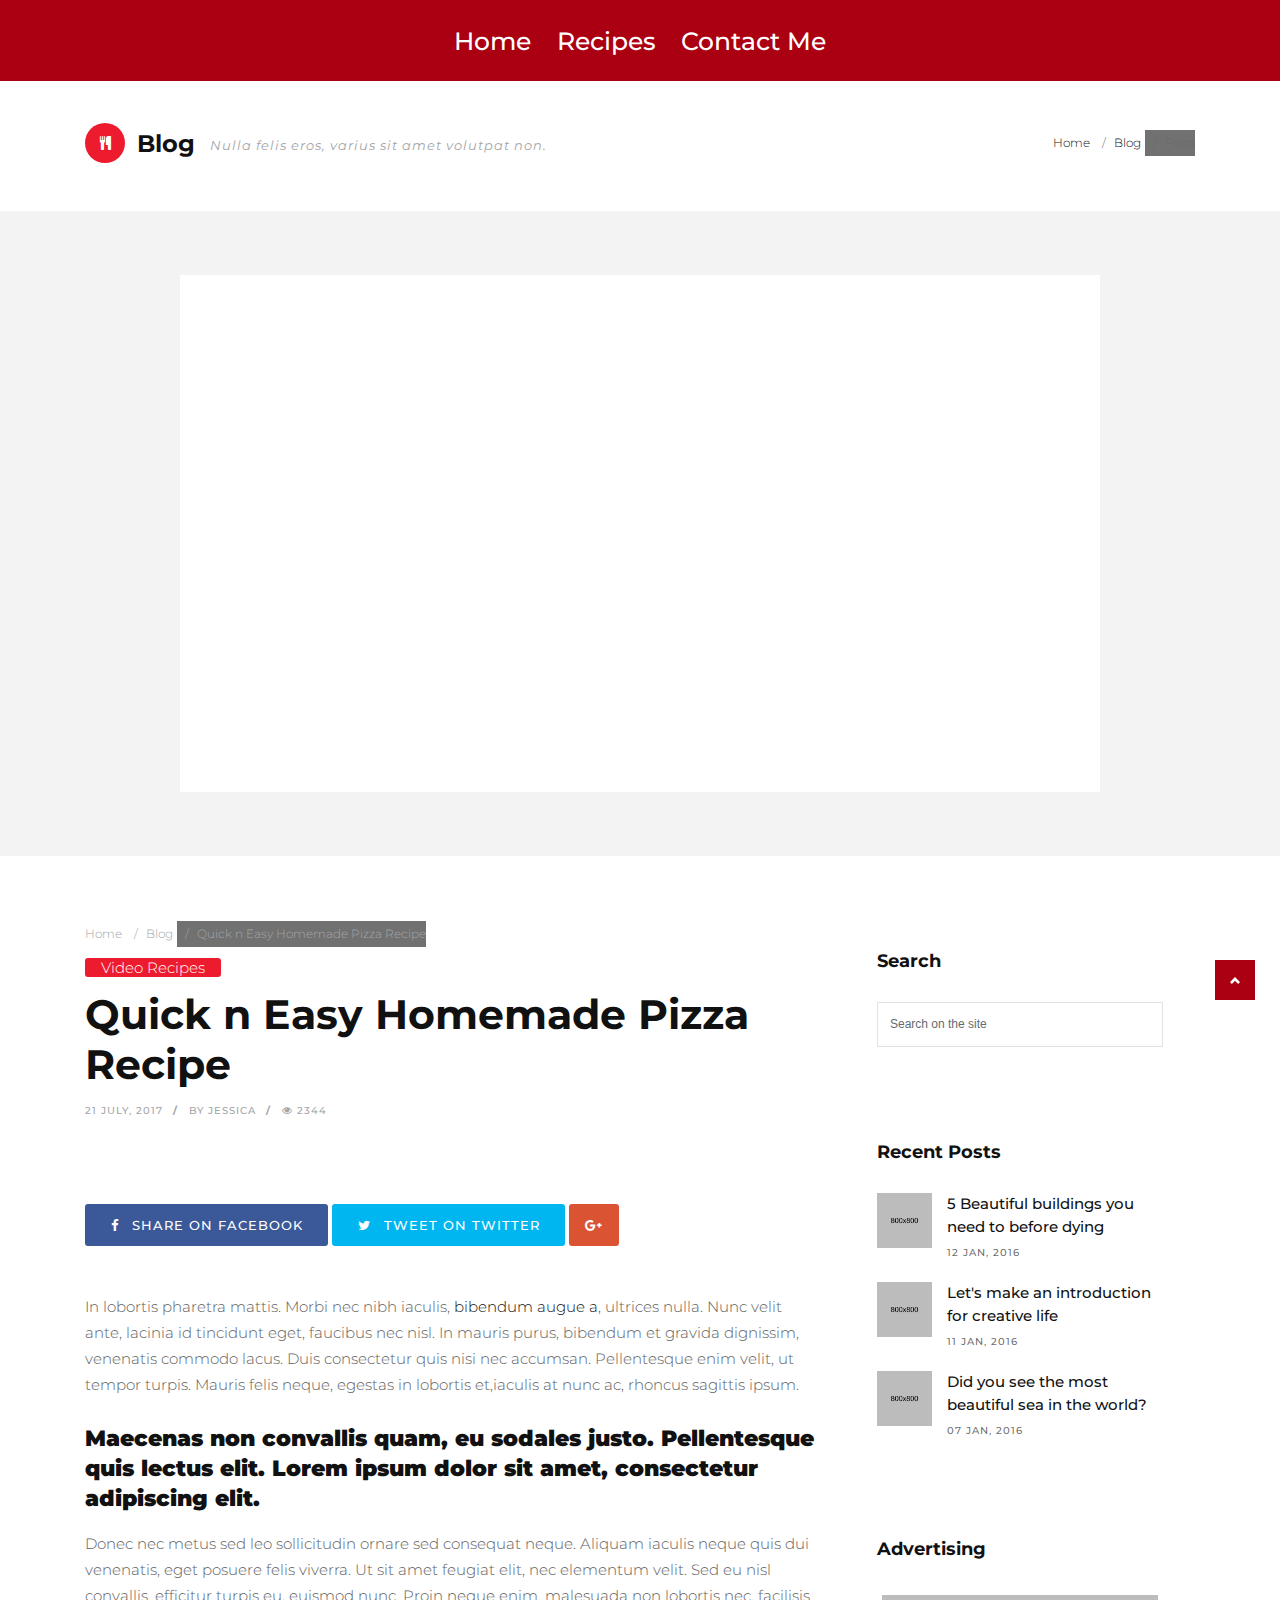
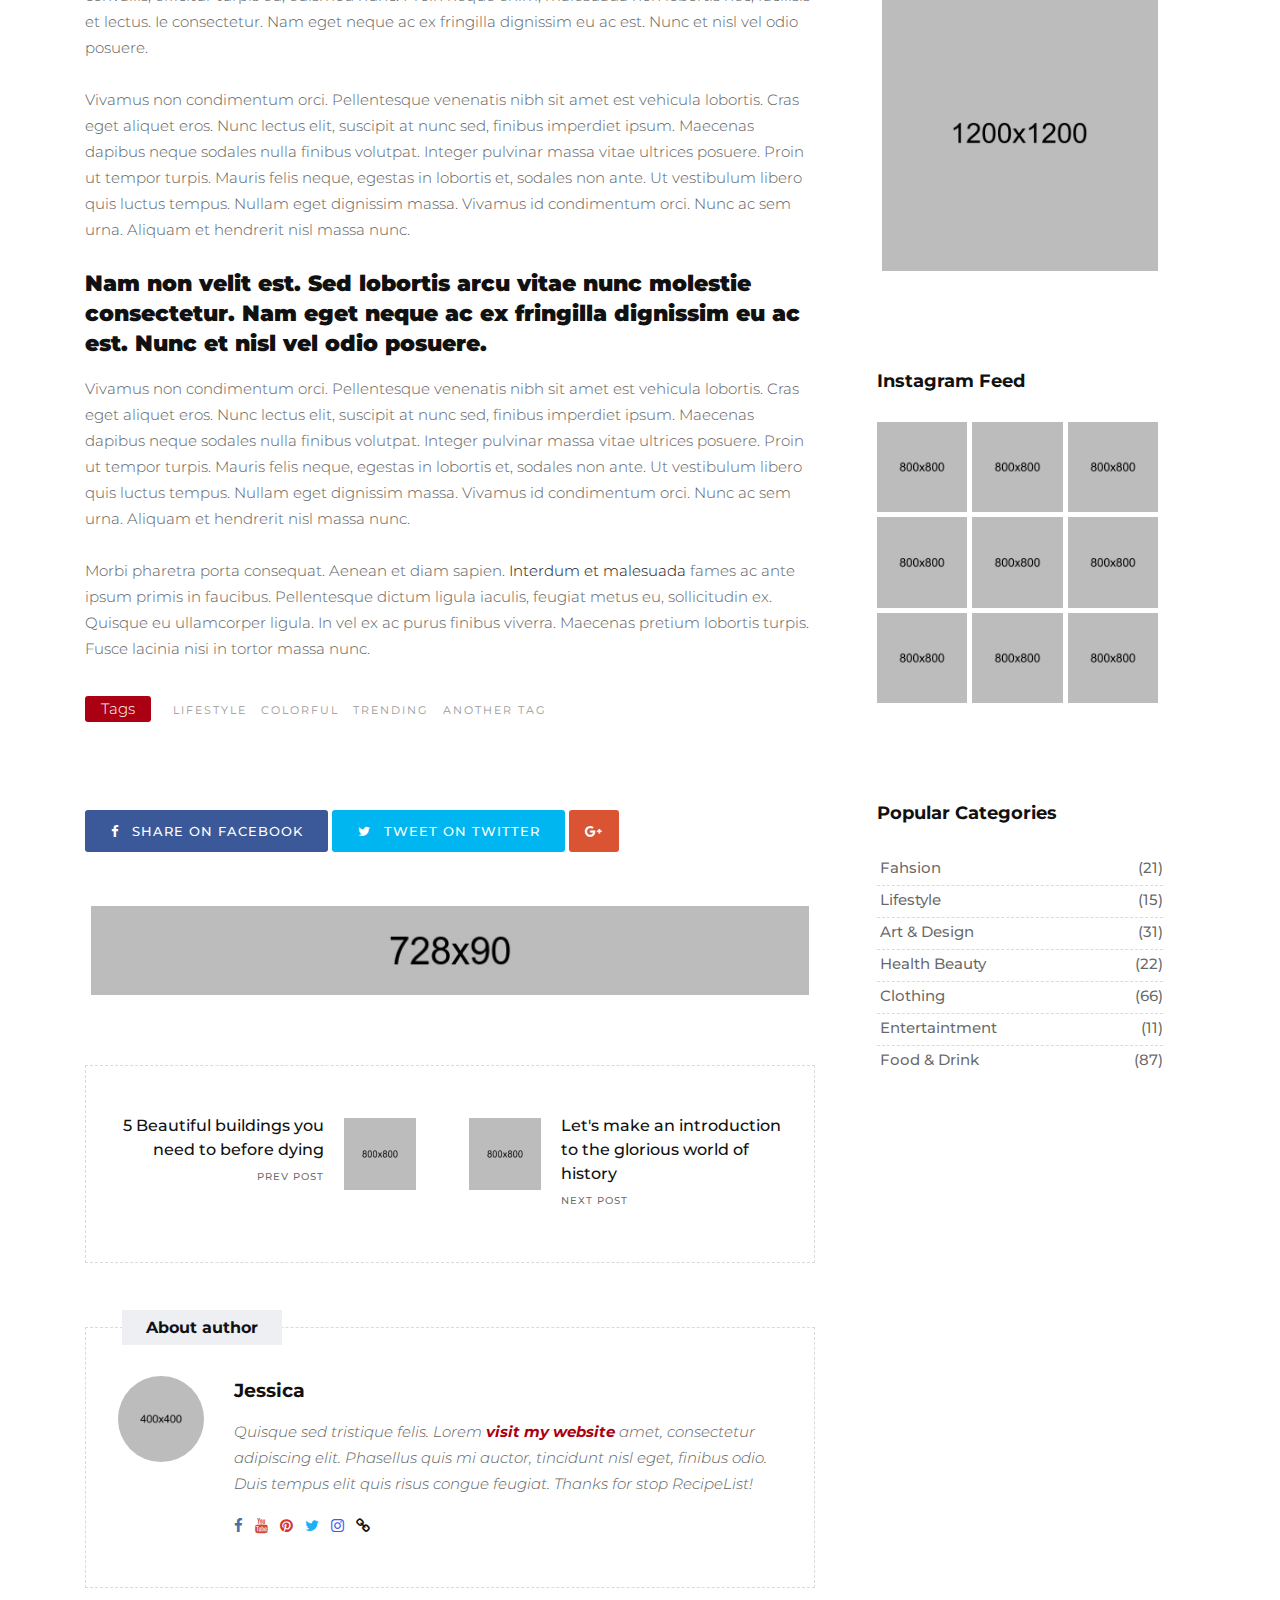
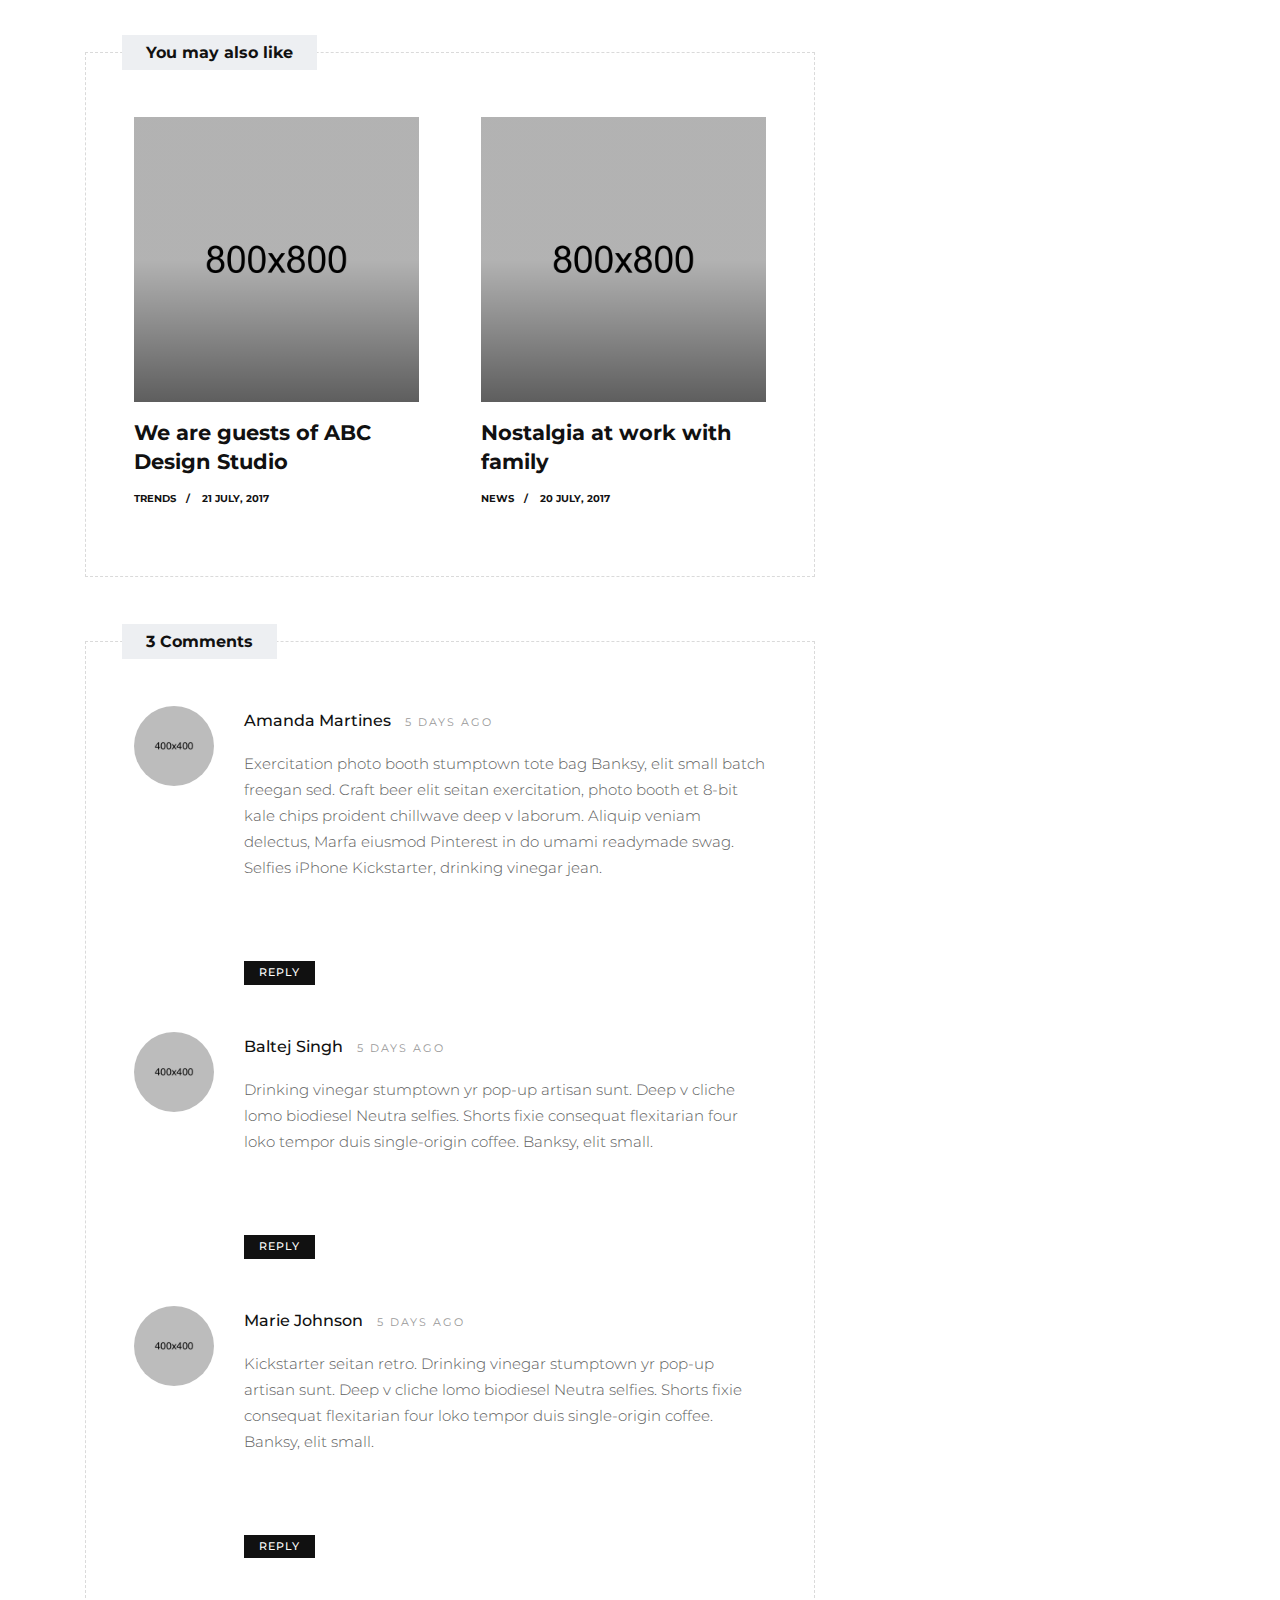
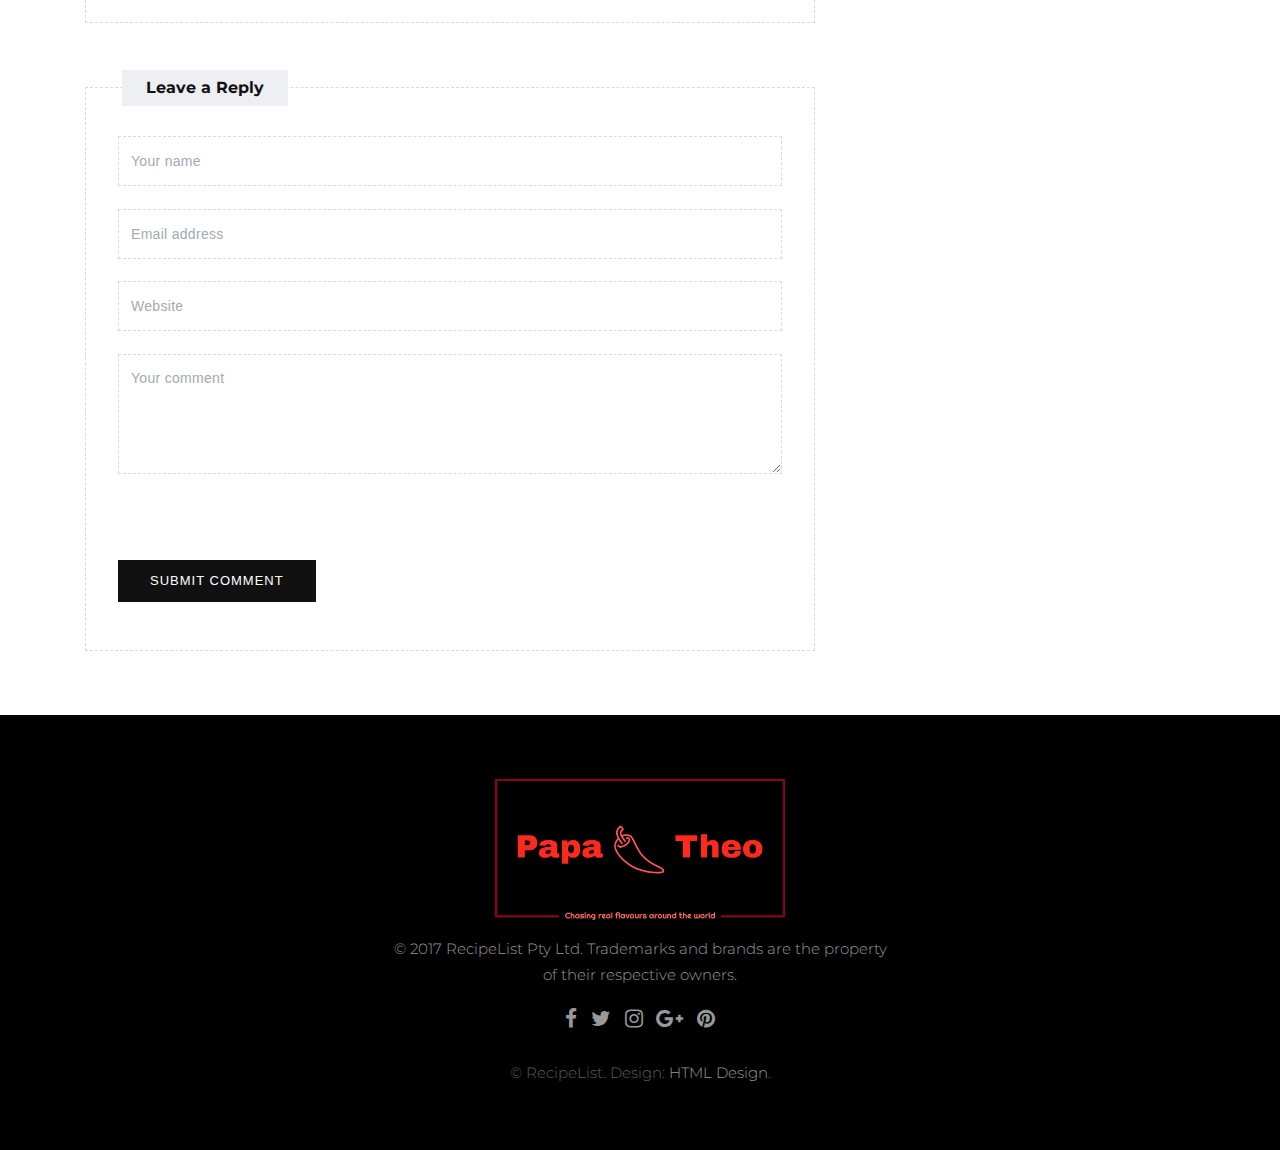
<file: food-single.html>
<!DOCTYPE html>
<html lang="en">

    <!-- Basic -->
    <meta charset="utf-8">
    <meta http-equiv="X-UA-Compatible" content="IE=edge">
    
    <!-- Mobile Metas -->
    <meta name="viewport" content="width=device-width, initial-scale=1, shrink-to-fit=no">
    
    <!-- Site Metas -->
    <title>RecipeList - Stylish Magazine Blog Template</title>
    <meta name="keywords" content="">
    <meta name="description" content="">
    <meta name="author" content="">
    
    <!-- Site Icons -->
    <link rel="shortcut icon" href="images/favicon.ico" type="image/x-icon" />
    <link rel="apple-touch-icon" href="images/apple-touch-icon.png">
    
    <!-- Design fonts -->
    <link href="https://fonts.googleapis.com/css?family=Montserrat:300,400,400i,500,600,700,800,900" rel="stylesheet"> 

    <!-- Bootstrap core CSS -->
    <link href="css/bootstrap.css" rel="stylesheet">

    <!-- FontAwesome Icons core CSS -->
    <link href="css/font-awesome.min.css" rel="stylesheet">

    <!-- Custom styles for this template -->
    <link href="style.css" rel="stylesheet">

    <!-- Responsive styles for this template -->
    <link href="css/responsive.css" rel="stylesheet">

    <!-- Colors for this template -->
    <link href="css/colors.css" rel="stylesheet">

    <!-- Version Food CSS for this template -->
    <link href="css/version/food.css" rel="stylesheet">

    <!--[if lt IE 9]>
      <script src="https://oss.maxcdn.com/libs/html5shiv/3.7.0/html5shiv.js"></script>
      <script src="https://oss.maxcdn.com/libs/respond.js/1.4.2/respond.min.js"></script>
    <![endif]-->

</head>
<body>

    <div id="wrapper">
        <header class="header">
            <div class="container">
                <nav class="navbar navbar-inverse navbar-toggleable-md">
                    <button class="navbar-toggler" type="button" data-toggle="collapse" data-target="#RecipeListmenu" aria-controls="RecipeListmenu" aria-expanded="false" aria-label="Toggle navigation">
                        <span class="navbar-toggler-icon"></span>
                    </button>
                    <div class="collapse navbar-collapse justify-content-md-center" id="RecipeListmenu">
                        <ul class="navbar-nav">
                            <li class="nav-item">
                                <a class="nav-link" href="index.html">Home</a>
                            </li>
                            <li class="nav-item">
                                <a class="nav-link" href="food-category.html">Recipes</a>
                            </li>
                            <li class="nav-item">
                                <a class="nav-link" href="food-contact.html">Contact Me</a>
                            </li>  
                        </ul>
                    </div>
                </nav>
            </div><!-- end container -->
        </header><!-- end header -->

        <div class="page-title wb">
            <div class="container">
                <div class="row">
                    <div class="col-lg-8 col-md-8 col-sm-12 col-xs-12">
                        <h2><i class="fa fa-cutlery bg-red"></i> Blog <small class="hidden-xs-down hidden-sm-down">Nulla felis eros, varius sit amet volutpat non. </small></h2>
                    </div><!-- end col -->
                    <div class="col-lg-4 col-md-4 col-sm-12 hidden-xs-down hidden-sm-down">
                        <ol class="breadcrumb">
                            <li class="breadcrumb-item"><a href="#">Home</a></li>
                            <li class="breadcrumb-item"><a href="#">Blog</a></li>
                            <li class="breadcrumb-item active">Food</li>
                        </ol>
                    </div><!-- end col -->                    
                </div><!-- end row -->
            </div><!-- end container -->
        </div><!-- end page-title -->

        <section class="section lb">
            <div class="container"> 
                <div class="row">
                    <div class="col-lg-10 offset-lg-1">
                        <div class="single-post-media">
                            <div class="embed-responsive embed-responsive-16by9">
                                <iframe class="embed-responsive-item" src="http://www.youtube.com/embed/cxB4ACaaR4I" allowfullscreen></iframe>
                            </div>
                        </div><!-- end media -->
                    </div>
                </div>
            </div>
        </section>

        <section class="section">
            <div class="container">
                <div class="row">
                    <div class="col-lg-8 col-md-12 col-sm-12 col-xs-12">
                        <div class="page-wrapper">
                            <div class="blog-title-area">
                                <ol class="breadcrumb hidden-xs-down">
                                    <li class="breadcrumb-item"><a href="#">Home</a></li>
                                    <li class="breadcrumb-item"><a href="#">Blog</a></li>
                                    <li class="breadcrumb-item active">Quick n Easy Homemade Pizza Recipe</li>
                                </ol>

                                <span class="color-red"><a href="blog-category-01.html" title="">Video Recipes</a></span>

                                <h3>Quick n Easy Homemade Pizza Recipe</h3>

                                <div class="blog-meta big-meta">
                                    <small><a href="single.html" title="">21 July, 2017</a></small>
                                    <small><a href="blog-author.html" title="">by Jessica</a></small>
                                    <small><a href="#" title=""><i class="fa fa-eye"></i> 2344</a></small>
                                </div><!-- end meta -->

                                <div class="post-sharing">
                                    <ul class="list-inline">
                                        <li><a href="#" class="fb-button btn btn-primary"><i class="fa fa-facebook"></i> <span class="down-mobile">Share on Facebook</span></a></li>
                                        <li><a href="#" class="tw-button btn btn-primary"><i class="fa fa-twitter"></i> <span class="down-mobile">Tweet on Twitter</span></a></li>
                                        <li><a href="#" class="gp-button btn btn-primary"><i class="fa fa-google-plus"></i></a></li>
                                    </ul>
                                </div><!-- end post-sharing -->
                            </div><!-- end title -->

                            <div class="blog-content">  
                                <p>In lobortis pharetra mattis. Morbi nec nibh iaculis, <a href="#">bibendum augue a</a>, ultrices nulla. Nunc velit ante, lacinia id tincidunt eget, faucibus nec nisl. In mauris purus, bibendum et gravida dignissim, venenatis commodo lacus. Duis consectetur quis nisi nec accumsan. Pellentesque enim velit, ut tempor turpis. Mauris felis neque, egestas in lobortis et,iaculis at nunc ac, rhoncus sagittis ipsum. </p>

                                <h3><strong>Maecenas non convallis quam, eu sodales justo. Pellentesque quis lectus elit. Lorem ipsum dolor sit amet, consectetur adipiscing elit.</strong></h3>

                                <p>Donec nec metus sed leo sollicitudin ornare sed consequat neque. Aliquam iaculis neque quis dui venenatis, eget posuere felis viverra. Ut sit amet feugiat elit, nec elementum velit. Sed eu nisl convallis, efficitur turpis eu, euismod nunc. Proin neque enim, malesuada non lobortis nec, facilisis et lectus. Ie consectetur. Nam eget neque ac ex fringilla dignissim eu ac est. Nunc et nisl vel odio posuere. </p>

                                <p>Vivamus non condimentum orci. Pellentesque venenatis nibh sit amet est vehicula lobortis. Cras eget aliquet eros. Nunc lectus elit, suscipit at nunc sed, finibus imperdiet ipsum. Maecenas dapibus neque sodales nulla finibus volutpat. Integer pulvinar massa vitae ultrices posuere. Proin ut tempor turpis. Mauris felis neque, egestas in lobortis et, sodales non ante. Ut vestibulum libero quis luctus tempus. Nullam eget dignissim massa. Vivamus id condimentum orci. Nunc ac sem urna. Aliquam et hendrerit nisl massa nunc. </p>

                                <h3><strong>Nam non velit est. Sed lobortis arcu vitae nunc molestie consectetur. Nam eget neque ac ex fringilla dignissim eu ac est. Nunc et nisl vel odio posuere. </strong></h3>

                                <p>Vivamus non condimentum orci. Pellentesque venenatis nibh sit amet est vehicula lobortis. Cras eget aliquet eros. Nunc lectus elit, suscipit at nunc sed, finibus imperdiet ipsum. Maecenas dapibus neque sodales nulla finibus volutpat. Integer pulvinar massa vitae ultrices posuere. Proin ut tempor turpis. Mauris felis neque, egestas in lobortis et, sodales non ante. Ut vestibulum libero quis luctus tempus. Nullam eget dignissim massa. Vivamus id condimentum orci. Nunc ac sem urna. Aliquam et hendrerit nisl massa nunc. </p>

                                <p>Morbi pharetra porta consequat. Aenean et diam sapien. <a href="#">Interdum et malesuada</a> fames ac ante ipsum primis in faucibus. Pellentesque dictum ligula iaculis, feugiat metus eu, sollicitudin ex. Quisque eu ullamcorper ligula. In vel ex ac purus finibus viverra. Maecenas pretium lobortis turpis. Fusce lacinia nisi in tortor massa nunc.</p>
                            </div><!-- end content -->

                            <div class="blog-title-area">
                                <div class="tag-cloud-single">
                                    <span>Tags</span>
                                    <small><a href="#" title="">lifestyle</a></small>
                                    <small><a href="#" title="">colorful</a></small>
                                    <small><a href="#" title="">trending</a></small>
                                    <small><a href="#" title="">another tag</a></small>
                                </div><!-- end meta -->

                                <div class="post-sharing">
                                    <ul class="list-inline">
                                        <li><a href="#" class="fb-button btn btn-primary"><i class="fa fa-facebook"></i> <span class="down-mobile">Share on Facebook</span></a></li>
                                        <li><a href="#" class="tw-button btn btn-primary"><i class="fa fa-twitter"></i> <span class="down-mobile">Tweet on Twitter</span></a></li>
                                        <li><a href="#" class="gp-button btn btn-primary"><i class="fa fa-google-plus"></i></a></li>
                                    </ul>
                                </div><!-- end post-sharing -->
                            </div><!-- end title -->

                            <div class="row">
                                <div class="col-lg-12">
                                    <div class="banner-spot clearfix">
                                        <div class="banner-img">
                                            <img src="upload/banner_06.jpg" alt="" class="img-fluid">
                                        </div><!-- end banner-img -->
                                    </div><!-- end banner -->
                                </div><!-- end col -->
                            </div><!-- end row -->

                            <hr class="invis1">

                            <div class="custombox prevnextpost clearfix">
                                <div class="row">
                                    <div class="col-lg-6">
                                        <div class="blog-list-widget">
                                            <div class="list-group">
                                                <a href="single.html" class="list-group-item list-group-item-action flex-column align-items-start">
                                                    <div class="w-100 justify-content-between text-right">
                                                        <img src="upload/blog_square_08.jpg" alt="" class="img-fluid float-right">
                                                        <h5 class="mb-1">5 Beautiful buildings you need to before dying</h5>
                                                        <small>Prev Post</small>
                                                    </div>
                                                </a>
                                            </div>
                                        </div>
                                    </div><!-- end col -->

                                    <div class="col-lg-6">
                                        <div class="blog-list-widget">
                                            <div class="list-group">
                                                <a href="single.html" class="list-group-item list-group-item-action flex-column align-items-start">
                                                    <div class="w-100 justify-content-between">
                                                        <img src="upload/blog_square_09.jpg" alt="" class="img-fluid float-left">
                                                        <h5 class="mb-1">Let's make an introduction to the glorious world of history</h5>
                                                        <small>Next Post</small>
                                                    </div>
                                                </a>
                                            </div>
                                        </div>
                                    </div><!-- end col -->
                                </div><!-- end row -->
                            </div><!-- end author-box -->

                            <hr class="invis1">

                            <div class="custombox authorbox clearfix">
                                <h4 class="small-title">About author</h4>
                                <div class="row">
                                    <div class="col-lg-2 col-md-2 col-sm-2 col-xs-12">
                                        <img src="upload/author.jpg" alt="" class="img-fluid rounded-circle"> 
                                    </div><!-- end col -->

                                    <div class="col-lg-10 col-md-10 col-sm-10 col-xs-12">
                                        <h4><a href="#">Jessica</a></h4>
                                        <p>Quisque sed tristique felis. Lorem <a href="#">visit my website</a> amet, consectetur adipiscing elit. Phasellus quis mi auctor, tincidunt nisl eget, finibus odio. Duis tempus elit quis risus congue feugiat. Thanks for stop RecipeList!</p>

                                        <div class="topsocial">
                                            <a href="#" data-toggle="tooltip" data-placement="bottom" title="Facebook"><i class="fa fa-facebook"></i></a>
                                            <a href="#" data-toggle="tooltip" data-placement="bottom" title="Youtube"><i class="fa fa-youtube"></i></a>
                                            <a href="#" data-toggle="tooltip" data-placement="bottom" title="Pinterest"><i class="fa fa-pinterest"></i></a>
                                            <a href="#" data-toggle="tooltip" data-placement="bottom" title="Twitter"><i class="fa fa-twitter"></i></a>
                                            <a href="#" data-toggle="tooltip" data-placement="bottom" title="Instagram"><i class="fa fa-instagram"></i></a>
                                            <a href="#" data-toggle="tooltip" data-placement="bottom" title="Website"><i class="fa fa-link"></i></a>
                                        </div><!-- end social -->

                                    </div><!-- end col -->
                                </div><!-- end row -->
                            </div><!-- end author-box -->

                            <hr class="invis1">

                            <div class="custombox clearfix">
                                <h4 class="small-title">You may also like</h4>
                                <div class="row">
                                    <div class="col-lg-6">
                                        <div class="blog-box">
                                            <div class="post-media">
                                                <a href="single.html" title="">
                                                    <img src="upload/blog_square_10.jpg" alt="" class="img-fluid">
                                                    <div class="hovereffect">
                                                        <span class=""></span>
                                                    </div><!-- end hover -->
                                                </a>
                                            </div><!-- end media -->
                                            <div class="blog-meta">
                                                <h4><a href="single.html" title="">We are guests of ABC Design Studio</a></h4>
                                                <small><a href="blog-category-01.html" title="">Trends</a></small>
                                                <small><a href="blog-category-01.html" title="">21 July, 2017</a></small>
                                            </div><!-- end meta -->
                                        </div><!-- end blog-box -->
                                    </div><!-- end col -->

                                    <div class="col-lg-6">
                                        <div class="blog-box">
                                            <div class="post-media">
                                                <a href="single.html" title="">
                                                    <img src="upload/blog_square_11.jpg" alt="" class="img-fluid">
                                                    <div class="hovereffect">
                                                        <span class=""></span>
                                                    </div><!-- end hover -->
                                                </a>
                                            </div><!-- end media -->
                                            <div class="blog-meta">
                                                <h4><a href="single.html" title="">Nostalgia at work with family</a></h4>
                                                <small><a href="blog-category-01.html" title="">News</a></small>
                                                <small><a href="blog-category-01.html" title="">20 July, 2017</a></small>
                                            </div><!-- end meta -->
                                        </div><!-- end blog-box -->
                                    </div><!-- end col -->
                                </div><!-- end row -->
                            </div><!-- end custom-box -->

                            <hr class="invis1">

                            <div class="custombox clearfix">
                                <h4 class="small-title">3 Comments</h4>
                                <div class="row">
                                    <div class="col-lg-12">
                                        <div class="comments-list">
                                            <div class="media">
                                                <a class="media-left" href="#">
                                                    <img src="upload/author.jpg" alt="" class="rounded-circle">
                                                </a>
                                                <div class="media-body">
                                                    <h4 class="media-heading user_name">Amanda Martines <small>5 days ago</small></h4>
                                                    <p>Exercitation photo booth stumptown tote bag Banksy, elit small batch freegan sed. Craft beer elit seitan exercitation, photo booth et 8-bit kale chips proident chillwave deep v laborum. Aliquip veniam delectus, Marfa eiusmod Pinterest in do umami readymade swag. Selfies iPhone Kickstarter, drinking vinegar jean.</p>
                                                    <a href="#" class="btn btn-primary btn-sm">Reply</a>
                                                </div>
                                            </div>
                                            <div class="media">
                                                <a class="media-left" href="#">
                                                    <img src="upload/author_01.jpg" alt="" class="rounded-circle">
                                                </a>
                                                <div class="media-body">

                                                    <h4 class="media-heading user_name">Baltej Singh <small>5 days ago</small></h4>

                                                    <p>Drinking vinegar stumptown yr pop-up artisan sunt. Deep v cliche lomo biodiesel Neutra selfies. Shorts fixie consequat flexitarian four loko tempor duis single-origin coffee. Banksy, elit small.</p>

                                                    <a href="#" class="btn btn-primary btn-sm">Reply</a>
                                                </div>
                                            </div>
                                            <div class="media last-child">
                                                <a class="media-left" href="#">
                                                    <img src="upload/author_02.jpg" alt="" class="rounded-circle">
                                                </a>
                                                <div class="media-body">

                                                    <h4 class="media-heading user_name">Marie Johnson <small>5 days ago</small></h4>
                                                    <p>Kickstarter seitan retro. Drinking vinegar stumptown yr pop-up artisan sunt. Deep v cliche lomo biodiesel Neutra selfies. Shorts fixie consequat flexitarian four loko tempor duis single-origin coffee. Banksy, elit small.</p>

                                                    <a href="#" class="btn btn-primary btn-sm">Reply</a>
                                                </div>
                                            </div>
                                        </div>
                                    </div><!-- end col -->
                                </div><!-- end row -->
                            </div><!-- end custom-box -->

                            <hr class="invis1">

                            <div class="custombox clearfix">
                                <h4 class="small-title">Leave a Reply</h4>
                                <div class="row">
                                    <div class="col-lg-12">
                                        <form class="form-wrapper">
                                            <input type="text" class="form-control" placeholder="Your name">
                                            <input type="text" class="form-control" placeholder="Email address">
                                            <input type="text" class="form-control" placeholder="Website">
                                            <textarea class="form-control" placeholder="Your comment"></textarea>
                                            <button type="submit" class="btn btn-primary">Submit Comment</button>
                                        </form>
                                    </div>
                                </div>
                            </div>
                        </div><!-- end page-wrapper -->
                    </div><!-- end col -->

                    <div class="col-lg-4 col-md-12 col-sm-12 col-xs-12">
                        <div class="sidebar">
                            <div class="widget">
                                <h2 class="widget-title">Search</h2>
                                <form class="search-form">
                                    <input type="text" class="form-control" placeholder="Search on the site">
                                </form>
                            </div><!-- end widget -->

                            <div class="widget">
                                <h2 class="widget-title">Recent Posts</h2>
                                <div class="blog-list-widget">
                                    <div class="list-group">
                                        <a href="single.html" class="list-group-item list-group-item-action flex-column align-items-start">
                                            <div class="w-100 justify-content-between">
                                                <img src="upload/blog_square_14.jpg" alt="" class="img-fluid float-left">
                                                <h5 class="mb-1">5 Beautiful buildings you need to before dying</h5>
                                                <small>12 Jan, 2016</small>
                                            </div>
                                        </a>

                                        <a href="single.html" class="list-group-item list-group-item-action flex-column align-items-start">
                                            <div class="w-100 justify-content-between">
                                                <img src="upload/blog_square_12.jpg" alt="" class="img-fluid float-left">
                                                <h5 class="mb-1">Let's make an introduction for creative life</h5>
                                                <small>11 Jan, 2016</small>
                                            </div>
                                        </a>

                                        <a href="single.html" class="list-group-item list-group-item-action flex-column align-items-start">
                                            <div class="w-100 last-item justify-content-between">
                                                <img src="upload/blog_square_11.jpg" alt="" class="img-fluid float-left">
                                                <h5 class="mb-1">Did you see the most beautiful sea in the world?</h5>
                                                <small>07 Jan, 2016</small>
                                            </div>
                                        </a>
                                    </div>
                                </div><!-- end blog-list -->
                            </div><!-- end widget -->

                            <div class="widget">
                                <h2 class="widget-title">Advertising</h2>
                                <div class="banner-spot clearfix">
                                    <div class="banner-img">
                                        <img src="upload/banner_03.jpg" alt="" class="img-fluid">
                                    </div><!-- end banner-img -->
                                </div><!-- end banner -->
                            </div><!-- end widget -->

                            <div class="widget">
                                <h2 class="widget-title">Instagram Feed</h2>
                                <div class="instagram-wrapper clearfix">
                                    <a href="#"><img src="upload/blog_square_05.jpg" alt="" class="img-fluid"></a>
                                    <a href="#"><img src="upload/blog_square_06.jpg" alt="" class="img-fluid"></a>
                                    <a href="#"><img src="upload/blog_square_07.jpg" alt="" class="img-fluid"></a>
                                    <a href="#"><img src="upload/blog_square_08.jpg" alt="" class="img-fluid"></a>
                                    <a href="#"><img src="upload/blog_square_09.jpg" alt="" class="img-fluid"></a>
                                    <a href="#"><img src="upload/blog_square_10.jpg" alt="" class="img-fluid"></a>
                                    <a href="#"><img src="upload/blog_square_11.jpg" alt="" class="img-fluid"></a>
                                    <a href="#"><img src="upload/blog_square_12.jpg" alt="" class="img-fluid"></a>
                                    <a href="#"><img src="upload/blog_square_13.jpg" alt="" class="img-fluid"></a>
                                </div><!-- end Instagram wrapper -->
                            </div><!-- end widget -->

                            <div class="widget">
                                <h2 class="widget-title">Popular Categories</h2>
                                <div class="link-widget">
                                    <ul>
                                        <li><a href="#">Fahsion <span>(21)</span></a></li>
                                        <li><a href="#">Lifestyle <span>(15)</span></a></li>
                                        <li><a href="#">Art & Design <span>(31)</span></a></li>
                                        <li><a href="#">Health Beauty <span>(22)</span></a></li>
                                        <li><a href="#">Clothing <span>(66)</span></a></li>
                                        <li><a href="#">Entertaintment <span>(11)</span></a></li>
                                        <li><a href="#">Food & Drink <span>(87)</span></a></li>
                                    </ul>
                                </div><!-- end link-widget -->
                            </div><!-- end widget -->
                        </div><!-- end sidebar -->
                    </div><!-- end col -->
                </div><!-- end row -->
            </div><!-- end container -->
        </section>

        <footer class="footer">
            <div class="container">
                <div class="row">
                    <div class="col-lg-8 offset-lg-2">
                        <div class="widget">
                            <div class="footer-text text-center">
                                <a href="index.html"><img src="foodphotos/Papa-Theo-Logo.png" alt="" class="img-fluid"></a>
                                <p>© 2017 RecipeList Pty Ltd. Trademarks and brands are the property<br>of their respective owners. </p>
                                <div class="social">
                                    <a href="#" data-toggle="tooltip" data-placement="bottom" title="Facebook"><i class="fa fa-facebook"></i></a>              
                                    <a href="#" data-toggle="tooltip" data-placement="bottom" title="Twitter"><i class="fa fa-twitter"></i></a>
                                    <a href="#" data-toggle="tooltip" data-placement="bottom" title="Instagram"><i class="fa fa-instagram"></i></a>
                                    <a href="#" data-toggle="tooltip" data-placement="bottom" title="Google Plus"><i class="fa fa-google-plus"></i></a>
                                    <a href="#" data-toggle="tooltip" data-placement="bottom" title="Pinterest"><i class="fa fa-pinterest"></i></a>
                                </div>
                            </div><!-- end footer-text -->
                        </div><!-- end widget -->
                    </div><!-- end col -->
                </div>

                <div class="row">
                    <div class="col-md-12 text-center">
                        <br>
                        <div class="copyright">&copy; RecipeList. Design: <a href="http://html.design">HTML Design</a>.</div>
                    </div>
                </div>
            </div><!-- end container -->
        </footer><!-- end footer -->

        <div class="dmtop">Scroll to Top</div>
        
    </div><!-- end wrapper -->

    <!-- Core JavaScript
    ================================================== -->
    <script src="js/jquery.min.js"></script>
    <script src="js/tether.min.js"></script>
    <script src="js/bootstrap.min.js"></script>
    <script src="js/custom.js"></script>

</body>
</html>
</file>
<file: style.css>
/**************************************

    File Name: style.css
    Template Name: RecipeList
    Created By: HTML.Design
    http://themeforest.net/user/wpdestek

**************************************/

/**************************************
    Table of Content
    
    1. BASIC
    2. HEADER
    3. SECTION
    4. FOOTER
    5. PAGES
    6. BLOG
    7. WIDGETS
**************************************/

/* BASIC 
**************************************/

body {
    font-size: 15px;
    line-height: 26px;
    background-color: #ffffff;
}

h1,
h2,
h3,
h4,
h5,
body,
p,
.topbar-section,
.navbar-inverse .navbar-nav .nav-link,
.header .dropdown-menu,
.navbar-nav .nav-link {
    font-family: 'Roboto', serif;
}

h1,
h2,
h3,
h4,
h5,
h6 {
    font-weight: 700;
    line-height: 1.4;
    color: #111111;
}

h1:hover a,
h2:hover a,
h3:hover a,
h4:hover a,
h5:hover a,
h6:hover a {
    text-decoration: underline !important;
    color: #111111 !important;
}

h1 {
    font-size: 32px;
    line-height: 40px;
    margin-bottom: 23px
}

h2 {
    font-size: 27px;
    line-height: 38px;
    margin-bottom: 20px
}

h3 {
    font-size: 22px;
    line-height: 30px;
    margin-bottom: 17px
}

h4 {
    font-size: 19px;
    line-height: 29px;
    margin-bottom: 14px
}

h5 {
    font-size: 17px;
    line-height: 25px;
    margin-bottom: 11px
}

h6 {
    font-size: 16px;
    line-height: 24px;
    margin-bottom: 11px
}

a {
    color: #111111;
}

body,
p {
    color: #5e5e5e;
}

p {
    margin-bottom: 26px;
    font-size: 15px;
    line-height: 26px;
}

a {
    text-decoration: none !important;
}

.blockquote {
    border: 1px solid #edeff2;
    background: #fff none repeat scroll 0 0;
    border-left: 4px solid #eceeef;
    font-size: 1.1rem;
    font-style: italic;
    margin-bottom: 1.5rem;
    border-radius: 0 !important;
    padding: 2rem;
}


/* HEADER 
**************************************/

.header {
    padding: 0.4rem 0;
    position: relative;
    background-color: #ffffff;
}

.navbar-inverse .navbar-nav .nav-link,
.navbar-nav .nav-link {
    font-size: 25px;
    font-weight: 500;
    line-height: 1;
    padding: 0.9rem 0 0.8rem;
    text-transform: capitalize;
    color: #121212;
}

.dropdown-toggle::after {
    display: inline-block;
    width: auto;
    height: auto;
    margin-left: 0.5em;
    margin-top: 0rem;
    vertical-align: middle;
    content: "\f107";
    border: 0;
    font-family: 'FontAwesome';
}

.navbar-toggleable-md .navbar-nav .nav-link {
    padding-left: 0.8rem;
    padding-right: 0.8rem;
}

.header-section {
    padding: 3rem 0 1.5rem;
    background-color: #ffffff;
}

.logo img {
    max-width: 324px;
    max-width: 100%;
    margin: auto;
    text-align: center;
    display: block;
}

.navbar-nav {
    margin: 0;
}

.header .dropdown-menu {
    padding: 0;
    box-shadow: none;
    border-radius: 0;
    min-width: 240px;
    margin-top: 15px !important;
    border-color: #edeff2;
}

.header .dropdown ul li {
    border-bottom: 1px solid #f5f5f5;
}

.header .dropdown-item {
    font-weight: 400;
    text-transform: capitalize;
    font-size: 14px;
    padding: 4px 1.8rem;
}

.header .dropdown-item:hover,
.header .dropdown-item:focus {
    color: #121212 !important;
    background-color: #edeff2;
}

.header .dropdown ul li:last-child {
    border-bottom: 0;
}

.header .dropdown-item span {
    position: absolute;
    right: 20px;
    top: 2px;
}

.header-section {
    margin-bottom: 0;
}

.topsocial .fa {
    margin-right: 0.5rem;
    font-size: 15px;
}

.topbar-section {
    display: block;
    position: relative;
    background-color: #ffffff;
    padding: 1rem 2rem;
    font-size: 14px;
    border-bottom: 1px dashed #e2e2e2;
}

.topbar-section a {
    color: rgba(0, 0, 0, 0.8) !important;
}

.topbar-section a:focus,
.topbar-section a:hover {
    color: rgba(0, 0, 0, 1) !important;
}

.topbar-section .list-inline {
    margin: 0;
    padding: 0;
}

.topbar-section .tooltip-inner {
    margin-top: 10px !important;
}

.topbar-section .list-inline-item {
    padding: 0 0.4rem !important;
}

.topmenu i {
    padding-right: 0.3rem;
}

.menu-large {
    overflow: hidden;
    position: static !important;
}

.dropdown-menu.megamenu {
    margin-top: 7px !important;
    left: 0;
    right: 0;
    width: 100%;
}

.dropdown-menu .dropdown-menu {
    margin-top: -1px !important
}

.mega-menu-content {
    position: relative;
    padding: 0;
    background-color: #ffffff;
}

.tab-details {
    padding: 2rem 0;
}

.tab-details .blog-meta h4 {
    font-size: 14px;
    margin: 0;
    padding: 0.5rem 0 0;
    line-height: 1.4;
}

.menucat {
    position: absolute;
    bottom: 0;
    left: 0;
    background-color: #111111;
    font-size: 11px;
    padding: 0.3rem 0.6rem;
    line-height: 1;
    color: #ffffff;
}

.post-media:hover .menucat {
    display: none;
}

.post-media img {
    width: 100%;
}


/* Style the tab */

div.tab {
    float: left;
    padding: 2rem 0;
    border-right: 1px solid #e1e3e6;
    width: 20%;
    background-color: #edeff2;
}


/* Style the buttons inside the tab */

div.tab button {
    display: block;
    background-color: inherit;
    color: black;
    padding: 0.5rem 1rem;
    width: 100%;
    border: 0;
    outline: none;
    text-align: right;
    cursor: pointer;
    -webkit-transition: all .3s ease-in-out;
    -moz-transition: all .3s ease-in-out;
    -ms-transition: all .3s ease-in-out;
    -o-transition: all .3s ease-in-out;
    transition: all .3s ease-in-out;
    color: #121212;
    font-size: 15px;
    font-weight: 500;
    border-bottom: 1px solid transparent;
    line-height: 1;
    text-transform: capitalize;
}


/* Change background color of buttons on hover */

div.tab button:hover,
div.tab button.active {
    background-color: #ffffff;
    border-right: 0 solid #e1e3e6;
    border-bottom: 1px solid #e1e3e6;
    border-left: 0 solid #e1e3e6;
}

div.tab button:hover {
    border-top: 0;
}


/* Style for the slideshow container */

.slider-container{
    display: block;
}

.slideshow-container {
    max-width: 500px;
    max-height: 500px;
    position: relative;
    margin: auto;
    overflow: hidden;
}

/* CSS for the fading effect */
.mySlides {
    display: none;
    opacity: 0;
    visibility: hidden;
    transition: opacity 1.5s ease-in-out; /* Adjust the duration as needed */
  }
  
  .mySlides.active {
    display: block;
    opacity: 1;
    visibility: visible;
  }
  
  
  /* Style for the images within the slides */
.mySlides img {
    width: 100%;
    height: 100%;
    vertical-align: middle;
    object-fit: contain;
}

/* The dots/bullets/indicators */
.dot {
    height: 15px;
    width: 15px;
    margin: 0 2px;
    background-color: #bbb;
    border-radius: 50%;
    display: inline-block;
    transition: background-color 0.6s ease;
}

.active {
    background-color: #717171;
}

/* CSS for the fading effect */
.fade {
    animation: fade 0.1s ease-in-out; /* Adjust the duration as needed */
    opacity: 0; /* Start with opacity 0 */
    visibility: hidden; /* Start hidden */
}
  
  @keyframes fade {
    0% {
      opacity: 0;
      visibility: hidden;
    }
    100% {
      opacity: 1;
      visibility: visible;
    }
}
  
  

/* Style the tab content */

.tabcontent {
    float: left;
    padding: 0 1rem;
    display: none;
    width: 80%;
    border-left: none;
}

.tabcontent.active {
    display: block;
}

.header .navbar-nav .has-submenu.menu-large ul li {
    background: url(images/menubg.jpg) repeat-y center center #ffffff !important;
}

.tab-details {
    padding: 0;
}

.tabcontent {
    border-left: medium none;
    display: none;
    float: left;
    padding: 2rem 1.5rem 0;
    width: 80%;
}


/* SECTIONS
**************************************/

.section {
    padding: 4rem 0;
    display: block;
    position: relative;
    background-color: #ffffff;
}

.section.lb {
    background-color: #edeff2;
}

.section.lb .single-post-media {
    margin-bottom: 0;
}

.embed-responsive-item {
    padding: 0.4rem !important;
    display: block;
    background-color: #fff;
}

.first-section {
    padding: 0;
    border-bottom: 0;
}

.first-section .container-fluid {
    padding: 0 3px;
}

.section-title h3 {
    display: block;
    margin: 0 0 1.5rem;
    padding: 0;
    line-height: 1;
}

.section-title h3 a {
    border-radius: 3px;
    color: #fff !important;
    font-size: 16px;
    line-height: 1;
    padding: 0.1rem 1.3rem;
}

.lightbg {
    background-color: #f8e1f8;
}

.nopad {
    padding: 0 !important;
    margin: 0 !important;
}

.nopad img {
    width: 100%;
}

.item-h2,
.item-h1 {
    height: 100% !important;
    height: auto !important;
}

.pitem {
    padding: 1rem !important;
}

.pitem img {
    width: 100%;
}

.isotope-item {
    z-index: 2;
    padding: 0;
}

.isotope-hidden.isotope-item {
    pointer-events: none;
    z-index: 1;
}

.isotope,
.isotope .isotope-item {
    /* change duration value to whatever you like */
    -webkit-transition-duration: 0.8s;
    -moz-transition-duration: 0.8s;
    transition-duration: 0.8s;
}

.isotope {
    -webkit-transition-property: height, width;
    -moz-transition-property: height, width;
    transition-property: height, width;
}

.isotope .isotope-item {
    -webkit-transition-property: -webkit-transform, opacity;
    -moz-transition-property: -moz-transform, opacity;
    transition-property: transform, opacity;
}

.portfolio .blog-meta span {
    border-radius: 3px;
}

.portfolio .blog-meta small::after,
.portfolio .blog-meta small a {
    color: #a3a5a8 !important;
    letter-spacing: 0.1rem;
}

.portfolio .blog-meta span a {
    color: #fff !important;
    line-height: 1;
    padding: 0.2rem 1rem;
    font-size: 12px;
    margin: 1rem 0 0;
    display: inline-block;
}

.portfolio .blog-meta h4 {
    margin: 0;
    font-size: 20px;
    padding: 0.4rem 0 0.2rem;
}

.center-side,
.left-side,
.right-side {
    float: left;
    width: 33.33333%;
}

.post-media img,
.masonry-box img {
    -webkit-transition: all .3s ease-in-out;
    -moz-transition: all .3s ease-in-out;
    -ms-transition: all .3s ease-in-out;
    -o-transition: all .3s ease-in-out;
    transition: all .3s ease-in-out;
    -webkit-transform: scale(1);
    -moz-transform: scale(1);
    -ms-transform: scale(1);
    -o-transform: scale(1);
    transform: scale(1);
}

.post-media:hover img,
.masonry-box:hover img {
    -webkit-transform: scale(1.1);
    -moz-transform: scale(1.1);
    -ms-transform: scale(1.1);
    -o-transform: scale(1.1);
    transform: scale(1.1);
}

.masonry-box img,
.masonry-box {
    width: 100%;
}

.masonry-box {
    border: 0.34rem solid #fff;
}

.small-box {
    width: 50%;
    float: left;
}

.masonry-box .blog-meta h4 {
    padding: 0.2rem 0;
}

.masonry-box .blog-meta span {
    background-color: #111111;
    border-radius: 3px;
    font-size: 12px;
    padding: 0.1rem 1rem;
}


/* FOOTER
**************************************/

.footer .widget-title {
    display: table;
    font-size: 18px;
    line-height: 1;
    margin: 0 0 2rem;
    padding: 0 0 0.5rem;
}

.footer {
    padding: 4rem 0 4rem;
    background: url(images/footer.png) repeat-x center bottom #edeff2;
}

.footer.wb {
    background-color: #ffffff;
}

.footer.wb .hovereffect {
    opacity: 0.1;
    background-color: rgba(0, 0, 0, 0.0.1);
}

.demos h4 a {
    color: #000000 !important;
    font-size: 21px;
}

.demos .btn {
    padding: 0.6rem 1.5rem;
}

.demos p {
    padding: 0 0 1.5rem;
    margin: 0;
}

.section.demos {
    background-color: #ffffff;
}

.demos .col-lg-10 .row {
    padding: 2.5rem 1.5rem !important;
    background-color: #ffffff;
    border: 1px dashed #e2e2e2;
}

.demos .invis1 {
    margin: 2rem 0;
}

.footer ul {
    padding: 0;
    margin: 0;
    list-style: none;
}

.footer ul li {
    margin-bottom: 0.3rem;
}

.footer ul li:last-child {
    margin-bottom: 0;
}

.footer .fa-star {
    font-size: 12px;
}

.footer h5,
.footer ul li a {
    color: #111111;
}

.demos .blog-meta h4 {
    font-size: 28px;
    padding: 0 0 1rem;
}

.footer a,
.footer p,
.blog-list-widget small {
    color: rgba(0, 0, 0, 0.6) !important;
}

.footer-text .fa {
    font-size: 21px;
    margin: 0 0.3rem;
}

.dmtop {
    background-color: #111111;
    background-image: url(images/arrow.png);
    background-position: 50% 50%;
    background-repeat: no-repeat;
    z-index: 9999;
    width: 40px;
    height: 40px;
    text-indent: -99999px;
    position: fixed;
    bottom: -100px;
    right: 25px;
    cursor: pointer;
    -webkit-transition: all .7s ease-in-out;
    -moz-transition: all .7s ease-in-out;
    -o-transition: all .7s ease-in-out;
    -ms-transition: all .7s ease-in-out;
    transition: all .7s ease-in-out;
    overflow: auto;
}


/* PAGES 
**************************************/

.notfound h2 {
    font-family: Comic Sans MS;
    font-size: 140px;
    padding: 0 0 1.7rem;
    margin: 0;
    line-height: 1;
    font-weight: bold;
}

.notfound h3 {
    font-size: 40px;
    padding: 0 0 0.6rem;
    margin: 0;
}

.notfound p {
    padding: 1rem 0 1.4rem;
    margin-bottom: 0;
}

.sitemap-wrapper {
    margin-bottom: 2rem;
    position: relative;
    border: 1px dashed #dadada;
    padding: 2rem;
}

.sitemap-wrapper .year {
    position: absolute;
    padding: 0 1rem;
    background-color: #ffffff;
    top: -12px;
}

.sitemap-text {
    margin: 1rem 0;
    font-weight: 500;
}

.sitemap-wrapper small {
    display: block;
    font-size: 11px;
    padding: 0;
    margin: 0 0 0.5rem;
    line-height: 1;
    text-transform: uppercase;
}

.breadcrumb {
    background-color: transparent;
    border-radius: 0;
    list-style: outside none none;
    margin-bottom: 0;
    text-align: right;
    padding: 0;
}

.breadcrumb-item {
    float: none;
    font-size: 12px;
    display: inline-block;
}

.page-link {
    background-color: #edeff2 !important;
    border: 0 dashed #e2e2e2;
    border-radius: 0;
    color: #a3a5a8 !important;
    display: block;
    font-size: 14px;
    line-height: 1;
    margin-left: 6px;
    padding: 0.8rem 0.8rem;
    position: relative;
    text-transform: capitalize;
}

.page-link:hover,
.page-link:focus {
    color: #111 !important;
}

.page-item:first-child .page-link {
    margin-left: 0;
    border-radius: 0;
}

.page-item:last-child .page-link {
    border-radius: 0;
}

.page-title {
    padding: 3rem 0;
    background-color: #edeff2;
}

.page-title small {
    color: #a3a5a8;
    display: inline-block;
    font-size: 13px;
    font-style: italic;
    letter-spacing: 1px;
    line-height: 1;
    margin-bottom: 0;
    margin-top: -1px;
    padding-bottom: 0;
    padding-left: 0.5rem;
    vertical-align: middle;
}

.page-title i {
    border-radius: 40px;
    display: inline-block;
    font-size: 14px;
    height: 40px;
    line-height: 40px;
    margin-right: 0.3rem;
    margin-top: -0.4rem;
    text-align: center;
    vertical-align: middle;
    width: 40px;
}

.page-title h2 {
    font-size: 24px;
    line-height: 1;
    padding: 0;
    margin: 0;
}


/* BLOG 
**************************************/

.carousel-indicators li {
    max-width: 10px;
    height: 10px;
}

.tag-cloud-single span {
    background: #ddd none repeat scroll 0 0;
    border-radius: 3px;
    color: #ffffff;
    display: inline-block !important;
    margin-right: 0.5rem !important;
    padding: 0 1rem;
}

.post-sharing {
    display: block;
    width: 100%;
    position: relative;
    margin: 1rem 0 0;
}

.gp-button.btn-primary:hover,
.gp-button.btn-primary:focus,
.gp-button.btn-primary {
    border-color: #DA5333 !important;
    background-color: #DA5333 !important;
}

.fb-button.btn-primary:focus,
.fb-button.btn-primary:hover,
.fb-button.btn-primary {
    background-color: #3B5998 !important;
    border-color: #3B5998 !important;
}

.tw-button.btn-primary:hover,
.tw-button.btn-primary:focus,
.tw-button.btn-primary {
    background-color: #00B6F1 !important;
    border-color: #00B6F1 !important;
}

.tw-button i,
.fb-button i {
    margin-right: 0.5rem;
}

.post-sharing .btn {
    padding: 0.3rem 1.6rem;
    border-radius: 3px;
    color: #ffffff !important;
}

.post-sharing .btn:hover {
    opacity: 0.9;
}

.gp-button {
    padding: 0.8rem 1rem !important;
}

.post-sharing span,
.post-sharing li {
    display: inline-block !important;
}

.single-post-media {
    display: block;
    position: relative;
    overflow: hidden;
    margin-bottom: 2rem;
}

.single-post-media img {
    width: 100%;
}

.blog-title-area {
    display: block;
    position: relative;
    padding: 0;
    margin-bottom: 3rem;
}

.blog-title-area .breadcrumb {
    float: none;
    text-align: left;
    padding: 0;
    color: #a3a5a8;
    margin: 0;
}

.blog-title-area.text-center .breadcrumb {
    text-align: center;
}

.blog-title-area .blog-meta a {
    font-size: 10px;
    font-weight: 500;
    letter-spacing: 1px;
    text-transform: uppercase;
}

.blog-title-area .breadcrumb-item.active,
.blog-title-area .breadcrumb-item + .breadcrumb-item::before,
.blog-title-area .blog-meta small,
.blog-title-area a {
    color: #a3a5a8;
}

.blog-title-area span {
    margin: 0.5rem 0;
    display: block;
}

.blog-title-area span a {
    padding: 0 1rem;
    color: #ffffff !important;
    border-radius: 3px;
}

.blog-title-area h3 {
    font-size: 41px;
    line-height: 50px;
    margin-bottom: 7px;
    margin-top: 0;
    overflow-wrap: break-word;
}

.user_name {
    font-size: 16px;
    font-weight: 500;
}

.comments-list p {
    margin-bottom: 1rem
}

.tag-cloud-single a,
.comments-list .media-right,
.comments-list small {
    color: #999 !important;
    font-size: 11px;
    letter-spacing: 2px;
    margin-top: 5px;
    padding-left: 10px;
    text-transform: uppercase;
}

.comments-list .media {
    padding: 1rem;
    margin-bottom: 15px;
}

.media-body .btn-primary {
    padding: 5px 15px !important;
    font-size: 11px !important;
}

.last-child {
    margin-bottom: 0 !important;
}

.comments-list img {
    max-width: 80px;
    margin-right: 30px;
}

.prevnextpost .float-right {
    margin-left: 1rem;
}

.prevnextpost .w-100 {
    margin-bottom: 0 !important;
    padding-bottom: 0;
}

.prevnextpost .float-left {
    margin-right: 1rem;
}

.authorbox a {
    font-weight: bold;
}

.authorbox p {
    font-style: italic;
    margin-bottom: 1rem;
}

.small-title {
    background: #edeff2 none repeat scroll 0 0;
    font-size: 16px;
    left: 5%;
    line-height: 1;
    margin: 0;
    padding: 0.6rem 1.5rem;
    position: absolute;
    text-align: center;
    top: -18px;
}

.custombox {
    position: relative;
    padding: 3rem 2rem;
    border: 1px dashed #dadada;
}

.pp {
    padding-left: 5%;
    padding-right: 5%;
}

.pp .float-left {
    margin: 0 2rem 1rem -3rem;
}

.pp a {
    font-weight: bold;
}

.img-fullwidth {
    width: 100%;
    margin-bottom: 2rem;
}

.check {
    padding-bottom: 0;
    margin-bottom: 25px;
    list-style: none
}

.check li:before {
    font-family: FontAwesome;
    content: "\f105";
    padding-right: 0.5rem;
    color: #111111;
}

.page-wrapper .banner-spot {
    padding: 0.4rem;
    background-image: none;
}

.banner-spot {
    background: #edeff2 url("images/ads-bg.png") no-repeat scroll center right / auto 100%;
    clear: both;
    display: block;
    height: auto;
    margin: 0 auto;
    padding: 15px;
    position: relative;
}

.banner-img img {
    margin: auto;
    text-align: center;
    max-width: 768px;
    float: none;
    width: 100%;
    display: block;
}

.blog-meta h4 {
    padding: 1rem 0 0.5rem;
    margin: 0;
    font-size: 21px;
}

.blog-meta.big-meta h4 {
    padding: 1rem 0 0.6rem;
    margin: 0;
    font-size: 28px;
}

.blog-meta.big-meta p {
    margin-bottom: 0.5rem;
    padding-bottom: 0;
}

.blog-meta small {
    font-size: 11px;
    display: inline-block;
    margin-bottom: 0;
    padding-bottom: 0;
    color: #111111;
    font-weight: bold;
    text-transform: uppercase;
    margin-right: 0.5rem;
}

.blog-meta small:after {
    content: "/";
    padding-left: 1rem;
}

.blog-meta small:last-child:after {
    content: ""
}

hr.invis {
    border: 0;
    margin: 2rem 0;
}

hr.invis1 {
    border: 0;
    margin: 4rem 0;
}

hr.invis2 {
    border: 0;
    margin: 6rem 0;
}

hr.invis3 {
    border: 0;
    margin: 0;
}

.post-media {
    position: relative;
    overflow: hidden;
}

.shadoweffect {
    position: absolute;
    top: 0;
    opacity: 0;
    left: 0;
    right: 0;
    bottom: 0;
    background: -moz-linear-gradient(0deg, rgba(0, 0, 0, 1) 0%, rgba(0, 0, 0, 0.1) 30%);
    background: -webkit-linear-gradient(0deg, rgba(0, 0, 0, 1) 0%, rgba(0, 0, 0, 0.1) 30%);
    background: linear-gradient(0deg, rgba(0, 0, 0, 1) 0%, rgba(0, 0, 0, 0.1) 30%);
    filter: progid: DXImageTransform.Microsoft.gradient( startColorstr='#000000', endColorstr='#00000000', GradientType=1);
    -webkit-transition: all .3s ease-in-out;
    -moz-transition: all .3s ease-in-out;
    -ms-transition: all .3s ease-in-out;
    -o-transition: all .3s ease-in-out;
    transition: all .3s ease-in-out;
    -webkit-transform: scale(1);
    -moz-transform: scale(1);
    -ms-transform: scale(1);
    -o-transform: scale(1);
    transform: scale(1);
    zoom: 1;
    filter: alpha(opacity=100);
    opacity: 1;
}

.shadow-desc {
    position: absolute;
    bottom: 0;
    padding: 1rem 1.5rem;
}

.shadow-desc .blog-meta small::after,
.shadow-desc .blog-meta a,
.shadow-desc .blog-meta h4 a {
    color: #ffffff !important;
}

.small-box .shadow-desc h4 {
    font-size: 16px;
    line-height: 1.3;
}

.small-box .shadow-desc {
    padding: 1rem;
}

.hovereffect {
    position: absolute;
    top: 0;
    opacity: 0;
    left: 0;
    right: 0;
    bottom: 0;
    background-color: rgba(0, 0, 0, 0.2);
    -webkit-transition: all .3s ease-in-out;
    -moz-transition: all .3s ease-in-out;
    -ms-transition: all .3s ease-in-out;
    -o-transition: all .3s ease-in-out;
    transition: all .3s ease-in-out;
    zoom: 1;
    filter: alpha(opacity=0);
    opacity: 0.5;
    background: -moz-linear-gradient(0deg, rgba(0, 0, 0, 1) 0%, rgba(0, 0, 0, 0.1) 50%);
    background: -webkit-linear-gradient(0deg, rgba(0, 0, 0, 1) 0%, rgba(0, 0, 0, 0.1) 50%);
    background: linear-gradient(0deg, rgba(0, 0, 0, 1) 0%, rgba(0, 0, 0, 0.1) 50%);
    filter: progid: DXImageTransform.Microsoft.gradient( startColorstr='#000000', endColorstr='#00000000', GradientType=1);
}

.post-media:hover .hovereffect span::before,
.post-media:hover .hovereffect {
    visibility: visible;
    zoom: 1;
    filter: alpha(opacity=100);
    opacity: 1;
}

.hovereffect span::before {
    width: 90px;
    text-align: center;
    left: 0;
    right: 0;
    top: 45%;
    margin: -2rem auto;
    visibility: hidden;
    position: absolute;
    height: 90px;
    display: block;
    content: url(images/hover.png);
    -webkit-transition: all .3s ease-in-out;
    -moz-transition: all .3s ease-in-out;
    -ms-transition: all .3s ease-in-out;
    -o-transition: all .3s ease-in-out;
    transition: all .3s ease-in-out;
    -webkit-transform: scale(1);
    -moz-transform: scale(1);
    -ms-transform: scale(1);
    -o-transform: scale(1);
    transform: scale(1);
    zoom: 1;
    filter: alpha(opacity=0);
    opacity: 0;
}

.hovereffect span.videohover::before {
    content: url(images/videohover.png);
}

.blog-list .blog-meta.big-meta h4 {
    margin-left: -20%;
    margin-top: 1rem;
    background-color: #ffffff;
    padding: 1rem 1.5rem 1rem;
}

.blog-custom-build .blog-meta {
    margin: -4rem 3rem 0;
    z-index: 11;
    padding: 2rem 2rem;
    position: relative;
    background-color: #ffffff;
    border-radius: 3px 3px 0 0;
    border-bottom: 1px solid #edeff2;
}

.blog-custom-build .blog-meta.big-meta h4 {
    font-size: 28px;
    margin: 0;
    padding: 0 0 1rem;
}

.blog-custom-build .post-sharing .btn {
    padding: 0.7rem 1rem !important;
}

.blog-custom-build .post-sharing {
    margin: 0 0 1.5rem;
    padding: 0;
}

.blog-grid-system .blog-meta.big-meta h4 {
    font-size: 21px;
}

.blog-video-system .col-md-12,
.blog-grid-system .col-md-6 {
    margin-bottom: 3rem;
}

.blog-video-system .blog-meta.big-meta h4 {
    padding: 1rem 0;
    font-size: 24px;
}

.blog-video-system .btn {
    margin-top: 1rem;
}


/* WIDGETS 
**************************************/

.sidebar .widget {
    position: relative;
    display: block;
    margin-bottom: 3rem;
}

.sidebar .banner-spot {
    background-image: none;
    padding: 5px;
}

.sidebar .instagram-wrapper a {
    width: 33.3333%;
    margin: 0;
    float: left;
    border-right: 5px solid #ffffff;
    border-bottom: 5px solid #ffffff;
}

.wb {
    background-color: #ffffff;
    border-top: 1px dashed #dadada;
}

.form-wrapper h4 {
    margin-bottom: 1.5rem;
}

.form-wrapper .form-control {
    background: #fff none repeat scroll 0 0;
    border: 1px dashed #dadada;
    border-radius: 0;
    font-size: 14px;
    font-weight: 400;
    line-height: 1;
    letter-spacing: 0.3px;
    margin-bottom: 1.4rem;
    min-height: 50px;
    text-transform: none;
}

.form-wrapper .btn i {
    padding-left: 0.5rem;
}

.form-wrapper textarea {
    min-height: 120px !important;
    padding-top: 1rem
}

.search-form .form-control {
    border-radius: 0;
    margin-bottom: 1.4rem;
    border: 1px solid #edeff2;
    font-size: 12px;
    min-height: 45px;
    text-transform: none;
    font-weight: 400;
}

.search-form .form-control {
    margin: 0;
    min-width: 240px;
    border-right: 0;
}

.search-form .btn:hover,
.search-form .btn:focus,
.search-form .btn {
    padding: 0;
    border-color: #edeff2 !important;
    height: 45px;
    position: absolute;
    border-radius: 0 !important;
    background-color: #edeff2 !important;
    right: 0;
    color: #a3a5a8 !important;
    width: 45px;
    line-height: 45px;
    margin-left: 0
}

.sidebar .widget ul {
    list-style: none;
    margin: 0;
    padding: 0;
}

.sidebar .blog-list-widget img {
    width: 55px;
    padding: 0;
}

.sidebar .blog-list-widget .mb-1 {
    font-size: 15px;
}

.sidebar a {
    color: rgba(0, 0, 0, 0.6);
}

.sidebar .widget-title {
    display: block;
    font-size: 18px;
    margin: 0 0 2rem;
    padding: 0;
    line-height: 1;
}

.footer-text img {
    max-width: 290px;
}

.footer-text p {
    margin-bottom: 0;
    padding: 1rem 0 1.2rem;
}

.blog-list-widget img {
    background: #fff none repeat scroll 0 0;
    margin-right: 15px;
    max-width: 80px;
    padding: 4px;
}

.blog-list-widget .list-group-item {
    padding: 0;
    border: 0;
    margin: 0;
    background-color: transparent;
}

.blog-list-widget .w-100 {
    margin-bottom: 1rem;
    display: block;
}

.blog-list-widget .w-100.last-item {
    margin-bottom: 0;
}

.blog-list-widget .mb-1 {
    font-size: 16px;
    font-weight: 500;
    line-height: 1.5;
    margin-bottom: 0rem !important;
}

.blog-list-widget small {
    font-size: 10px;
    font-weight: 500;
    letter-spacing: 1px;
    text-transform: uppercase;
}

.newsletter-widget h4 {
    font-size: 2.4rem;
    padding: 0;
    margin: 0 0 1.5rem;
}

.newsletter-widget p {
    color: rgba(0, 0, 0, 0.4);
    font-size: 18px;
    padding: 0;
    margin: 0 0 2rem;
}

.newsletter-widget .form-inline {
    display: block;
}

.newsletter-widget .form-inline .form-control {
    background-color: rgba(255, 255, 255, 0.9);
    border: 1px solid #dbdde0;
    border-radius: 0;
    box-shadow: none;
    display: inline-block;
    font-size: 14px;
    height: 56px;
    padding-left: 1.5rem;
    line-height: 1;
    letter-spacing: 0.3px;
    vertical-align: middle;
    width: 400px;
}

.card-block {
    -moz-box-flex: 1;
    background: #202020 none repeat scroll 0 0;
    padding: 1.25rem 3rem;
    border-radius: 0 !important;
}

.top-search .btn:hover,
.top-search .btn:focus,
.top-search .btn {
    position: absolute;
    right: 4%;
    border: 0 !important;
    border-left: 1px solid #555555 !important;
    color: #555555 !important;
    font-size: 24px;
    background-color: transparent !important;
    height: 54px;
    padding-left: 1rem;
    padding-right: 1rem;
}

.top-search .newsletter-widget .form-inline .form-control {
    background: rgba(0, 0, 0, 0) none repeat scroll 0 0;
    border: 0 none;
    color: #555555;
    font-size: 24px;
    width: 100%;
}

.form-wrapper .newsletter-widget .form-inline .form-control::-webkit-input-placeholder {
    color: #a2abb1;
    opacity: 1;
}

.form-wrapper .form-control::-moz-placeholder {
    color: #a2abb1;
    opacity: 1;
}

.form-wrapper .form-control:-ms-input-placeholder {
    color: #a2abb1;
    opacity: 1;
}

.form-wrapper .form-control::placeholder {
    color: #a2abb1;
    opacity: 1;
}

.top-search .form-inline .form-control::-webkit-input-placeholder {
    color: #555555;
    opacity: 1;
}

.top-search .newsletter-widget .form-inline .form-control::-moz-placeholder {
    color: #555555;
    opacity: 1;
}

.top-search .newsletter-widget .form-inline .form-control:-ms-input-placeholder {
    color: #555555;
    opacity: 1;
}

.top-search .newsletter-widget .form-inline .form-control::placeholder {
    color: #555555;
    opacity: 1;
}

.newsletter-widget .form-inline .form-control::-webkit-input-placeholder {
    color: #a2abb1;
    opacity: 1;
}

.newsletter-widget .form-inline .form-control::-moz-placeholder {
    color: #a2abb1;
    opacity: 1;
}

.newsletter-widget .form-inline .form-control:-ms-input-placeholder {
    color: #a2abb1;
    opacity: 1;
}

.newsletter-widget .form-inline .form-control::placeholder {
    color: #a2abb1;
    opacity: 1;
}

.newsletter-widget .btn {
    height: 54px;
    border-radius: 0;
    border: 0;
}

.newsletter-widget .btn i {
    padding-left: 0.5rem
}

.btn {
    background-color: #111111;
    border: 0 none;
    border-radius: 0;
    font-size: 14px;
    font-weight: bold;
    padding: 0.8rem 2rem;
    text-transform: none;
    margin-top: 4rem;
}

.link-widget li {
    padding: 0.4rem 0.2rem 0.6rem;
    text-transform: capitalize;
    line-height: 1;
    font-weight: 500;
    position: relative;
    margin: 0;
    border-bottom: 1px dashed #dadada;
}

.link-widget li:last-child {
    border-bottom: 0 dashed #dadada;
}

.link-widget li span {
    position: absolute;
    right: 0;
}

.loader {
    display: block;
    margin: 20px auto 0;
}

#preloader {
    width: 100%;
    height: 100%;
    top: 0;
    right: 0;
    bottom: 0;
    left: 0;
    background: #fff;
    z-index: 11000;
    position: fixed;
    display: block
}

.preloader {
    position: absolute;
    margin: 0 auto;
    left: 1%;
    right: 1%;
    top: 47%;
    width: 65px;
    height: 65px;
    background: center center no-repeat none;
    background-size: 65px 65px;
    -webkit-border-radius: 50%;
    -moz-border-radius: 50%;
    -ms-border-radius: 50%;
    -o-border-radius: 50%;
    border-radius: 50%
}
</file>
<file: css/responsive.css>
/**************************************

    File Name: responsive.css
    Template Name: RecipeList
    Created By: HTML.Design
    http://themeforest.net/user/wpdestek

**************************************/


/* RESPONSIVE 
**************************************/

@media (max-width: 1156px) {
    .small-box .shadow-desc h4 {
        font-size: 14px;
    }
}

@media (max-width: 1047px) {
    .topbar-section .list-inline-item {
        padding: 0 0.2rem !important;
    }
}

@media (max-width: 989px) {
    .search-form .btn:hover,
    .search-form .btn:focus,
    .search-form .btn {
        position: relative;
    }
    .custombox .blog-list-widget,
    .custombox .blog-box {
        margin: 1rem 0;
    }
    .sidebar,
    .footer .widget {
        margin: 1.5rem 0;
    }
    .center-side,
    .left-side,
    .right-side {
        float: left;
        width: 50%;
    }
}

@media (max-width: 768px) {
    .post-sharing .btn {
        padding: 0.6rem !important;
    }
    .blog-custom-build .down-mobile,
    .blog-title-area .down-mobile {
        display: none !important;
    }
    .newsletter-widget .form-inline .form-control {
        width: 100%;
    }
    .newsletter-widget .btn {
        display: block;
        width: 100%;
        margin-top: 0.5rem;
    }
    .blog-list .blog-meta.big-meta h4 {
        background-color: #ffffff;
        margin-left: 0;
        margin-top: 1rem;
        padding: 1rem 0;
    }
}

@media (max-width: 728px) {
    .center-side,
    .left-side,
    .right-side {
        float: left;
        width: 100%;
    }
    .shadow-desc {
        bottom: 0;
        padding: 1rem 0.8rem;
        position: absolute;
    }
    .blog-meta h4 {
        font-size: 18px;
    }
}

@media (max-width: 590px) {
    .comment-list .media {
        float: none !important;
        width: 100%;
        display: block;
    }
    .blog-title-area {
        text-align: center;
    }
    .pp .float-right,
    .pp .float-left {
        width: 100%;
        margin: 1rem 0;
    }
    .blog-title-area h3 {
        font-size: 34px;
    }
    .section-title {
        margin-top: 1rem;
    }
    .footer-text img,
    .small-box {
        float: none;
        width: 100%;
    }
    .topbar-section .text-right {
        text-align: center !important;
    }
    .blog-meta.big-meta h4 {
        font-size: 21px;
    }
    .top-search .newsletter-widget .form-inline .form-control {
        font-size: 16px;
    }
    .card-block {
        padding: 1rem 0.5rem;
    }
    .newsletter-widget .btn:hover,
    .newsletter-widget .btn:focus,
    .newsletter-widget .btn {
        border: 0 none !important;
        font-size: 17px !important;
        padding: 1.3rem 1rem !important;
    }
}

@media (min-width: 992px) {
    .header .dropdown-menu {
        margin-top: 13px;
    }
    .header .navbar-nav .has-submenu {
        position: relative;
    }
    .header .navbar-nav .has-submenu:hover > ul {
        visibility: visible;
        opacity: 1;
        top: 100%;
    }
    .header .navbar-nav .has-submenu:hover > ul li ul {
        margin-top: -1px;
    }
    .header .navbar-nav .has-submenu ul {
        -webkit-transition: visibility 0.35s ease-in-out, opacity 0.35s ease-in-out, top 0.35s ease-in-out, bottom 0.35s ease-in-out, left 0.35s ease-in-out, right 0.35s ease-in-out;
        -moz-transition: visibility 0.35s ease-in-out, opacity 0.35s ease-in-out, top 0.35s ease-in-out, bottom 0.35s ease-in-out, left 0.35s ease-in-out, right 0.35s ease-in-out;
        -o-transition: visibility 0.35s ease-in-out, opacity 0.35s ease-in-out, top 0.35s ease-in-out, bottom 0.35s ease-in-out, left 0.35s ease-in-out, right 0.35s ease-in-out;
        transition: visibility 0.35s ease-in-out, opacity 0.35s ease-in-out, top 0.35s ease-in-out, bottom 0.35s ease-in-out, left 0.35s ease-in-out, right 0.35s ease-in-out;
    }
    .header .navbar-nav .has-submenu .dropdown-menu {
        min-width: 220px;
        padding: 0;
        -webkit-border-radius: 0;
        -moz-border-radius: 0;
        border-radius: 0;
    }
    .header .navbar-nav .has-submenu > ul {
        position: absolute;
        top: 130%;
        visibility: hidden;
        display: block;
        opacity: 0;
        left: 0;
    }
    .header .navbar-nav .has-submenu > ul.start-right {
        right: 0;
        left: auto;
    }
    .header .navbar-nav .has-submenu > ul li {
        position: relative;
    }
    .header .navbar-nav .has-submenu > ul li:hover > ul {
        visibility: visible;
        opacity: 1;
        left: 100%;
    }
    .header .navbar-nav .has-submenu > ul li:hover > ul.show-right {
        right: 100%;
    }
    .header .navbar-nav .has-submenu > ul li ul {
        position: absolute;
        top: 0;
        visibility: hidden;
        display: block;
        opacity: 0;
        left: 130%;
    }
    .header .navbar-nav .has-submenu > ul li ul.show-right {
        right: 130%;
        left: auto;
    }
}
</file>
<file: css/colors.css>
/**************************************

    File Name: colors.css
    Template Name: RecipeList
    Created By: HTML.Design
    http://themeforest.net/user/wpdestek

**************************************/


/* COLORS 
**************************************/

.authorbox p a,
.pp a,
.sitemap-wrapper small,
.fa-user-circle-o,
.footer h5:hover,
a:hover,
a:focus,
.navbar-nav .nav-link:hover,
.navbar-nav .nav-link:focus,
.navbar-inverse .navbar-nav .active > .nav-link,
.navbar-inverse .navbar-nav .nav-link.active,
.navbar-inverse .navbar-nav .nav-link.open,
.navbar-inverse .navbar-nav .open > .nav-link {
    color: #3197d6 !important;
}

.dmtop,
.search-form .btn:hover,
.search-form .btn:focus,
.search-form .btn {
    color: #ffffff !important;
    background-color: #3197d6 !important;
}

.tag-cloud-single span,
.page-title i,
.btn:hover,
.sitemap-wrapper .year,
.btn:focus,
.navbar-inverse .navbar-toggler {
    color: #ffffff !important;
    background-color: #3197d6;
}

.blockquote {
    border-left-color: #3197d6;
}

.footer .widget-title {
    border-color: #3197d6;
}


/* OTHER COLORS 
**************************************/

.navbar-nav .nav-link.active.color-pink-hover,
.navbar-nav .nav-link.color-pink-hover:hover,
.navbar-nav .nav-link.color-pink-hover:focus {
    color: #deacca !important;
}

.page-title .bg-pink,
.portfolio .blog-meta span.bg-pink,
.masonry-box:hover .blog-meta span.bg-pink,
.color-pink a {
    background-color: #deacca !important;
}

.navbar-nav .nav-link.active.color-aqua-hover,
.navbar-nav .nav-link.color-aqua-hover:hover,
.navbar-nav .nav-link.color-aqua-hover:focus {
    color: #2ad2c9 !important;
}

.page-title .bg-aqua,
.masonry-box:hover .blog-meta span.bg-aqua,
.color-aqua a {
    background-color: #2ad2c9 !important;
}

.navbar-nav .nav-link.active.color-green-hover,
.navbar-nav .nav-link.color-green-hover:hover,
.navbar-nav .nav-link.color-green-hover:focus {
    color: #34bf49 !important;
}

.page-title .bg-green,
.masonry-box:hover .blog-meta span.bg-green,
.color-green a {
    background-color: #34bf49 !important;
}

.navbar-nav .nav-link.active.color-red-hover,
.navbar-nav .nav-link.color-red-hover:hover,
.navbar-nav .nav-link.color-red-hover:focus {
    color: #ed1b2e !important;
}

.page-title .bg-red,
.masonry-box:hover .blog-meta span.bg-red,
.color-red a {
    background-color: #ed1b2e !important;
}

.navbar-nav .nav-link.active.color-yellow-hover,
.navbar-nav .nav-link.color-yellow-hover:hover,
.navbar-nav .nav-link.color-yellow-hover:focus {
    color: #ffb900 !important;
}

.page-title .bg-yellow,
.masonry-box:hover .blog-meta span.bg-yellow,
.color-yellow a {
    background-color: #ffb900 !important;
}

.navbar-nav .nav-link.active.color-grey-hover,
.navbar-nav .nav-link.color-grey-hover:hover,
.navbar-nav .nav-link.color-grey-hover:focus {
    color: #6f1683 !important;
}

.portfolio .blog-meta span.bg-grey,
.page-title .bg-grey,
.masonry-box:hover .blog-meta span.bg-grey,
.color-grey a {
    background-color: #6f1683 !important;
}

.fa-star-o,
.fa-star {
    color: #fbb034;
}

.topsocial .fa.fa-facebook {
    color: #4b6ea9;
}

.topsocial .fa.fa-google-plus {
    color: #e86142;
}

.topsocial .fa.fa-twitter {
    color: #1ab2f5;
}

.topsocial .fa.fa-linkedin {
    color: #0088c0;
}

.fa-bolt,
.topsocial .fa.fa-pinterest {
    color: #d73533;
}

.topsocial .fa.fa-youtube {
    color: #d44638;
}

.topsocial .fa.fa-instagram {
    color: #405de6;
}

.topsocial .fa.fa-flickr {
    color: #ff0084;
}

.footer.wb .btn {
    color: rgba(255, 255, 255, 1) !important;
}
</file>
<file: css/version/food.css>
/**************************************

    File Name: food.css
    Template Name: RecipeList
    Created By: HTML.Design
    http://themeforest.net/user/wpdestek

**************************************/

h1,
h2,
h3,
h4,
h5,
body,
p,
.topbar-section,
.navbar-inverse .navbar-nav .nav-link,
.header .dropdown-menu,
.navbar-nav .nav-link {
    font-family: 'Montserrat', serif;
}

body,
p {
    font-weight: 300;
}

.navbar {
    margin-bottom: 0;
}

.navbar-nav .nav-link:hover,
.navbar-inverse .navbar-nav .nav-link,
.navbar-nav .nav-link {
    color: #ffffff !important;
}

.navbar-nav .nav-link:hover {
    opacity: 0.9;
}

.dropdown-menu {
    border: 0 !important;
    border-radius: 0 !important;
}

.jumbotron {
    padding-top: 5rem;
    padding-bottom: 6.5rem;
    margin-bottom: 0;
    background-color: #fff;
}

.jumbotron .container {
    max-width: 40rem;
}

.album {
    min-height: 50rem;
    /* Can be removed; just added for demo purposes */
    padding-top: 3rem;
    padding-bottom: 3rem;
    background-color: #f7f7f7;
}

.card {
    float: left;
    width: 33.333%;
    padding: .75rem;
    margin-bottom: 2rem;
    border: 0;
}

.card > img {
    margin-bottom: .75rem;
}

.card-text {
    font-size: 85%;
}

.footer a,
.footer p {
    color: #999 !important;
}

.footer {
    background-color: #000000;
    background-image: none;
}

.blog-meta .rating {
    display: block;
    margin-top: 1rem;
}

.blog-box {
    padding: 1rem;
    background-color: #ffffff;
}

.blog-meta.big-meta h4 {
    font-size: 18px;
    margin-top: 0;
    padding-top: 0.5rem;
}

.blog-meta.big-meta p {
    margin-bottom: 1rem;
}

.section.lb {
    background-color: #f3f3f3;
    display: flex;
    justify-content: space-evenly;
    flex-direction: row wrap;
}

@media only screen and (max-width:500px){
    .section.lb {
        flex-direction: column;
        padding-bottom: 10rem;
    }
}

.grid-style .col-md-3 {
    margin-bottom: 30px;
}

.jumbotron .container {
    max-width: 50rem;
}

.page-title.wb {
    border: 0;
}

#cta {
    background: rgba(0, 0, 0, 0) url(../../foodphotos/Cover_Photo.jpg) no-repeat scroll top center / cover;
    position: relative;
}

.sidebar .widget {
    padding: 2rem;
    margin-bottom: 2rem;
    background-color: #ffffff;
}

.sidebar .form-control {
    border: 1px solid #e2e2e2;
}

.blog-list .blog-box {
    padding: 1rem 0;
}

.blog-list .blog-meta.big-meta h4 {
    background-color: #ffffff;
    margin-left: 0;
    margin-top: 0.5rem;
    padding: 0 0 0.5rem;
}

.jumbotron h1 {
    color: #ffffff;
    font-size: 44px;
}

.jumbotron p {
    padding: 2rem 0 2rem;
    margin: 0;
    line-height: 31px;
    font-size: 20px;
    color: white;
    background-color: #000;
    background: rgba(0,0,0,0.3);
}

.blog-meta small {
    font-size: 10px !important;
}

.blog-meta small::after {
    padding-left: 10px;
}

.btn {
    border: 0 none;
    font-size: 13px;
    font-weight: 500;
    letter-spacing: 1px;
    text-transform: uppercase;
}

.detail {
    position: absolute;
    bottom: 10px;
    z-index: 11;
    left: 10px;
    background-color: #ddd;
    padding: 0 1rem;
    color: #ffffff;
    border-radius: 3px;
    line-height: 1.9;
    font-size: 12px;
}

.detail.veg {
    background-color: #479037;
}

hr.invis3 {
    border: 0;
    margin: 2rem 0;
}

.banner-spot {
    background: #fff none no-repeat scroll right center / auto 100%;
}

.navbar-toggler {
    background: #000 none repeat scroll 0 0 !important;
}

#map {
    height: 400px;
    position: relative;
    width: 100%;
    z-index: 1;
}

#map img {
    max-width: inherit;
}

.loader {
    margin-left: 10px;
}

.map {
    position: relative;
}

.map .row {
    position: relative;
}

.infobox img {
    width: 100% !important;
}

.map .searchmodule {
    padding: 18px 10px;
}

.infobox {
    display: block;
    margin: 0;
    padding: 0 0 10px;
    position: relative;
    width: 260px;
    z-index: 100;
}

.infobox .title {
    font-size: 13px;
    line-height: 1;
    margin-bottom: 0;
    margin-top: 15px;
    padding-bottom: 5px;
    text-transform: capitalize;
}

.btn-primary:focus,
.btn-primary.focus {
    -webkit-box-shadow: 0 0 0 0 #ab0012;
    box-shadow: 0 0 0 0 #ab0012;
}

.tag-cloud-single span,
.detail.nonveg,
.page-link,
.page-link:hover,
.btn:hover,
.btn:focus,
.dmtop,
.btn-primary.disabled,
.btn-primary:disabled,
.header .dropdown-item:hover,
.header .dropdown-item:focus,
.dropdown-item:hover,
.dropdown-item:focus,
.header {
    color: #ffffff !important;
    background-color: #ab0012 !important;
    border-color: #ab0012 !important;
    box-shadow: 0 !important;
}

.authorbox p a,
.pp a,
a:hover,
a:focus {
    color: #ab0012 !important;
}
</file>
